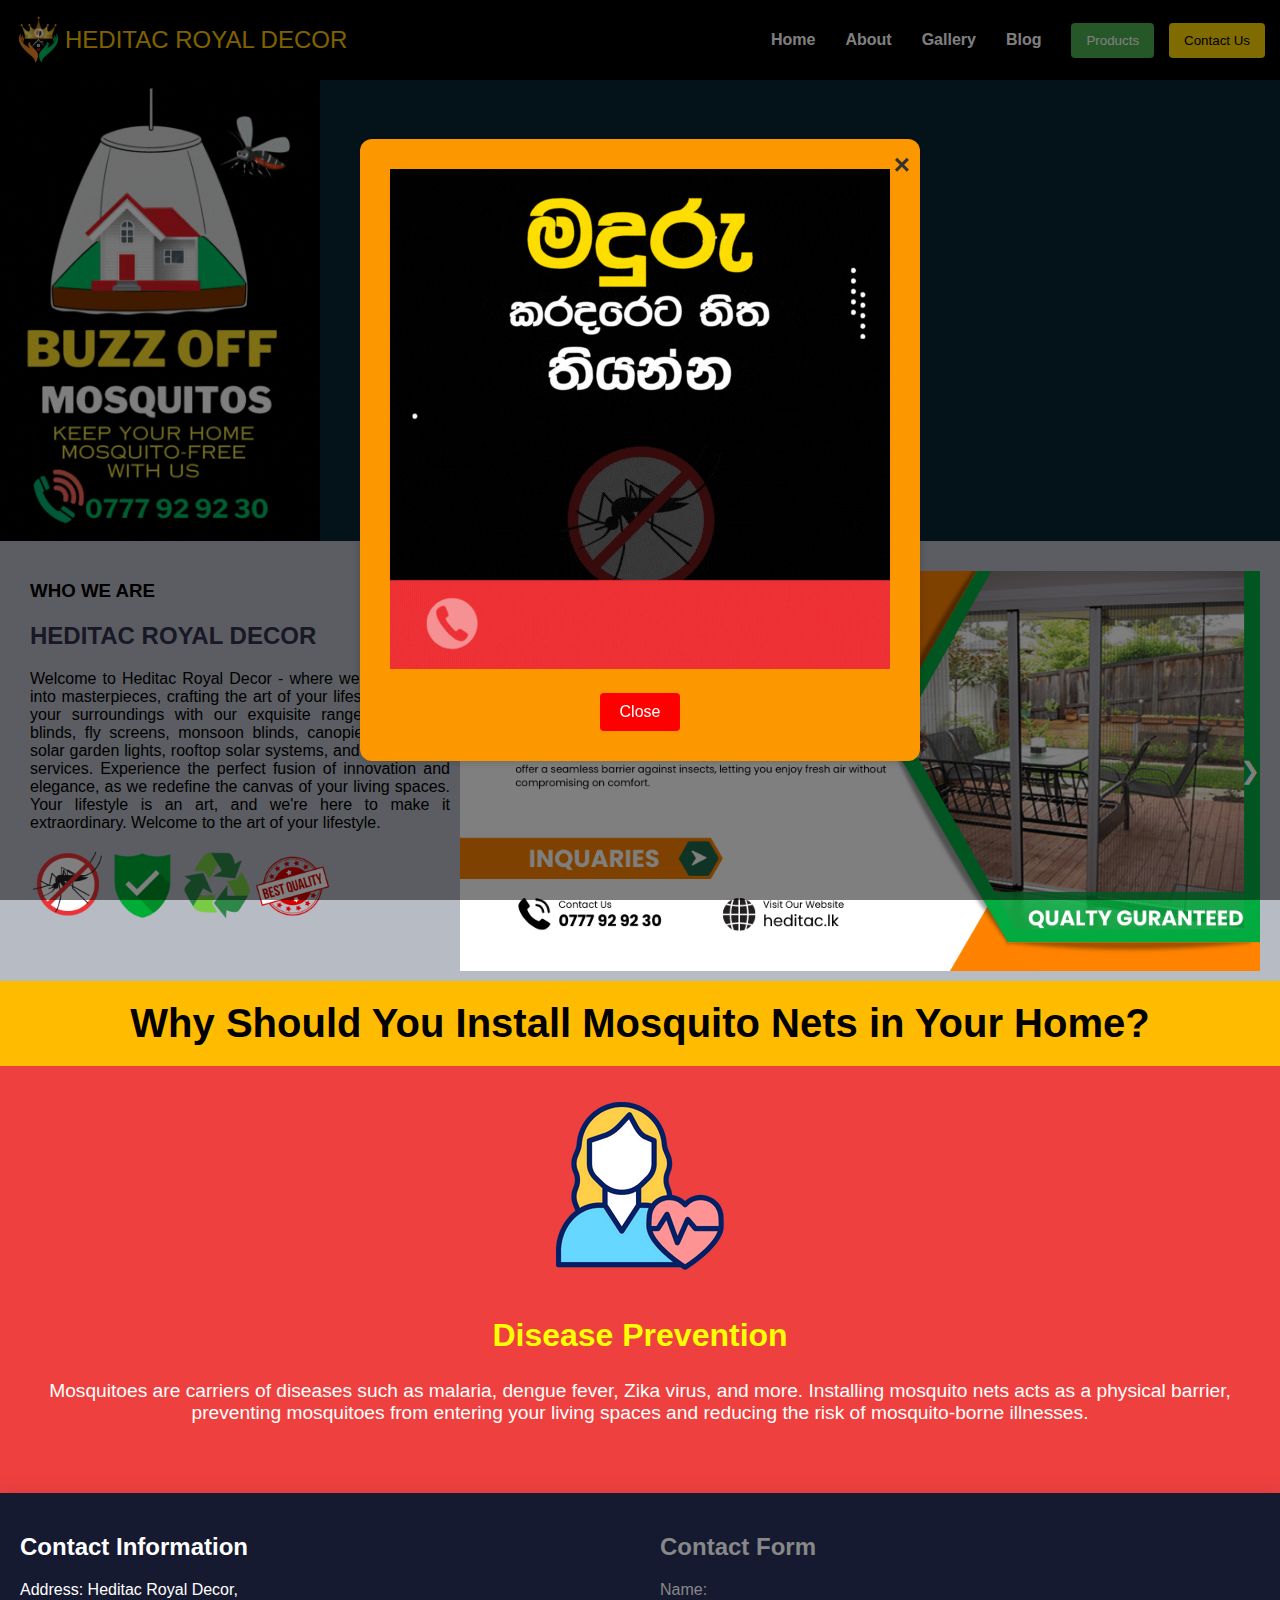
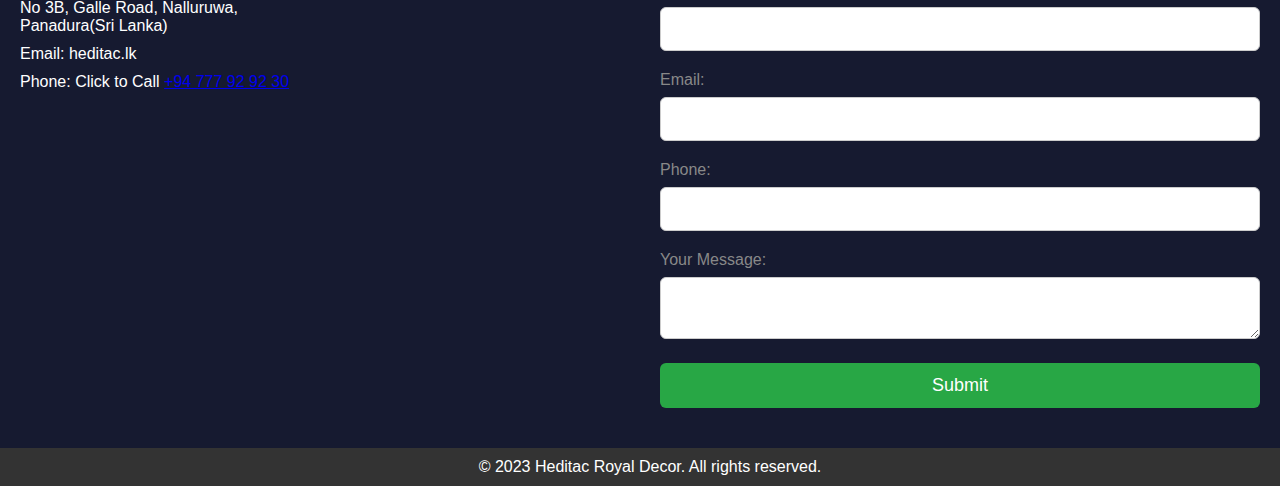
<file: index.html>
<!DOCTYPE html>
<html lang="en">
<head>
  <meta charset="UTF-8">
  <meta name="viewport" content="width=device-width, initial-scale=1.0">
  <title>Heditac.lk</title>
 <link rel="stylesheet" href="./styles.css">
</head>
</head>
<body>

  <header>
    <div class="container">
        <div class="logo head"><img src="./images/LOGO/logo 50px.png" alt="Website Logo"></a>
          <div class="brand">HEDITAC ROYAL DECOR</div>
        </div>
        
        <div class="menu-toggle" id="mobile-menu-toggle">&#9776;</div>
        <div class="nav-manu1">
          <nav class="nav-menu">
            <ul>
                <li><a href="index.html">Home</a></li>
                <li><a href="about.html">About</a></li>
                <li><a href="gallery.html">Gallery</a></li>
                <li><a href="blog.html">Blog</a></li>
                <li class="product-list">
                    <button class="products-button" onclick="toggleProductList()">Products</button>
                    <ul class="product-dropdown">
                        <li><a href="flyscreens.html">Fly Screens</a></li>
                    </ul>
                </li>
                <button class="contact-button" onclick="openPopup()">Contact Us</button>
            </ul>
        </nav>
        </div>
    </div>
    </div>
    </div>
</header>
<section>
  <div class="hero">
    <div class="heroleft">
      <img src="./images/Untitled design.gif" alt="">
    </div>
    <div class="heroimg1">
      <img  class="heroimg" src="./images/LOGO/1.png" alt="main image">
    </div>
  </div>
  <div class="heroleft1">
    <img class="leftimg1" src="./images/Untitled design.gif" alt="">
  </div>

    

  
</section>

<section>
  <div class="us">
    <div class="whowe">
      <h3>WHO WE ARE</h3>
      <h2>
        HEDITAC ROYAL DECOR
      </h2>
      <p>
        Welcome to Heditac Royal Decor - where we turn spaces into masterpieces, crafting the art of your lifestyle. Elevate your surroundings with our exquisite range of window blinds, fly screens, monsoon blinds, canopies, pergolas, solar garden lights, rooftop solar systems, and landscaping services. Experience the perfect fusion of innovation and elegance, as we redefine the canvas of your living spaces. Your lifestyle is an art, and we're here to make it extraordinary. Welcome to the art of your lifestyle.
      </p>
      <div class="featureimg">
        <img src="./images/features/1.png" alt="">
        <img src="./images/features/2.png" alt="">
        <img src="./images/features/3.png" alt="">
        <img src="./images/features/4.png" alt="">
      </div>
    </div>
    <div id="gallery-carousel">
      <div class="carousel-inner">
          <div class="carousel-item">
              <img src="./images/New folder/2.png" alt="Image 1">
          </div>
          <div class="carousel-item">
              <img src="./images/New folder/1.png " alt="Image 2">
          </div>
          <div class="carousel-item">
            <img src="./images/New folder/3.png " alt="Image 2">
        </div>
        <div class="carousel-item">
          <img src="./images/New folder/4.png " alt="Image 2">
      </div>
      <div class="carousel-item">
        <img src="./images/New folder/5.png " alt="Image 2">
    </div>
      </div>
  
      <div class="carousel-controls">
          <div class="carousel-control" onclick="prevSlide()">&#10094;</div>
          <div class="carousel-control" onclick="nextSlide()">&#10095;</div>
      </div>
  </div>
  </div>
</section>

<section>
<div>
  <h2 class="whysect">
    Why Should You Install Mosquito Nets in Your Home?
  </h2>
</div>

<div class="custom-carousel-container">
  <div class="custom-carousel-wrapper">
    
      <div class="custom-carousel-item">
         <img src="./images/car2/2.png" alt="Custom Image 1">
          <h2>Disease Prevention</h2>
          <p>Mosquitoes are carriers of diseases such as malaria, dengue fever, Zika virus, and more. Installing mosquito nets acts as a physical barrier, preventing mosquitoes from entering your living spaces and reducing the risk of mosquito-borne illnesses.</p>
      </div>
      <div class="custom-carousel-item">
        
          <img src="./images/car2/1.png" alt="Custom Image 2">
          <h2>Safe and Non-Toxic</h2>
          <p>Unlike chemical-based mosquito repellents, nets provide a safe and non-toxic solution. They offer protection without exposing you and your family to potentially harmful substances, making them an eco-friendly and health-conscious choice.</p>
      </div>
      <div class="custom-carousel-item">
        
          <img src="./images/car2/3.png" alt="Custom Image 3">
          <h2>Uninterrupted Sleep</h2>
          <p>Mosquitoes are notorious for disrupting peaceful sleep with their buzzing and irritating bites. Mosquito nets create a protective shield around your bed, ensuring a restful night's sleep without the disturbance of these nocturnal pests.</p>
      </div>
      <div class="custom-carousel-item">
        
          <img src="./images/car2/4.png" alt="Custom Image 4">
          <h2>Cost-Effective</h2>
          <p>Investing in mosquito nets is a cost-effective long-term solution. Compared to ongoing expenses on insect repellents, sprays, or medical treatments for mosquito-related illnesses, nets offer a one-time investment that provides continuous protection.</p>
      </div>
      <div class="custom-carousel-item">
        
          <img src="./images/car2/5.png" alt="Custom Image 5">
          <h2>Versatility and Aesthetics</h2>
          <p>CMosquito nets come in various styles, colors, and designs, adding an aesthetic touch to your living spaces. Whether you prefer a traditional canopy or a modern, retractable net, you can choose a design that complements your home décor while keeping mosquitoes at bay.</p>
      </div>
  </div>

  <div class="custom-carousel-controls">
    <button class="custom-control-button" onclick="customPrevSlide()">Prev</button>
    <button class="custom-control-button" onclick="customNextSlide()">Next</button>
</div>
</div>


</section>

<section class="contactbottomfoam">
  <div class="contact-container">
    <div class="contact-info-container">
        <h2>Contact Information</h2>
        <p>Address: Heditac Royal Decor,<br>
            No 3B, Galle Road, Nalluruwa,<br>
            Panadura(Sri Lanka)
        </p>
        <p>Email: heditac.lk</p>
        <p class="highlight-phone" onclick="togglePopup()">Phone: <span class="popup" id="phonePopup">Click to Call</span> <a href="tel:+94777929230">+94 777 92 92 30</a></p>
        <iframe class="map" src="https://www.google.com/maps/embed?pb=!1m18!1m12!1m3!1d3962.629273408428!2d79.91337147550556!3d6.692756121172295!2m3!1f0!2f0!3f0!3m2!1i1024!2i768!4f13.1!3m3!1m2!1s0x3ae245d215ec9095%3A0x6512b9813d07612e!2sHeditac%20Solar!5e0!3m2!1sen!2slk!4v1702015365287!5m2!1sen!2slk" width="400" height="300" style="border:0;" allowfullscreen="" loading="lazy" referrerpolicy="no-referrer-when-downgrade"></iframe>
      </div>

    <div class="contact-form-container">
        <h2>Contact Form</h2>
        <form id="whatsappForm" onsubmit="submitForm()">
            <label for="name">Name:</label>
            <input type="text" id="customName" name="name" required>

            <label for="email">Email:</label>
            <input type="email" id="customEmail" name="email" required>

            <label for="phone">Phone:</label>
            <input type="tel" id="customPhone" name="phone" required>

            <label for="message">Your Message:</label>
            <textarea id="customMessage" name="message" required></textarea>

            <input type="submit" value="Submit">
        </form>
    </div>
</div>

</section>

      <div>
      </div>
 
<section class="contactformsection">
<div id="popup1">
    <div id="closeBtn" onclick="closePopup1()">X</div>
    <h2>Contact Form</h2>
    <form id="contactForm" onsubmit="submitForm()">
        <label for="name">Name:</label>
        <input type="text" id="name" required><br>

        <label for="email">Email:</label>
        <input type="email" id="email" required><br>

        <label for="phone">Phone:</label>
        <input type="tel" id="phone" required><br>

        <label for="inquiry">Your Inquiry:</label>
        <textarea id="inquiry" required></textarea><br>

        <input type="submit" value="Submit">
    </form>
</div>
</section>

<section class="advertismentpopup">
  <div id="popup-container" class="popup-container">
    <div class="popup-content">
        <span class="close-button" onclick="closePopup()">&times;</span>
        <img src="./images/popup/no mosq sinhala.gif" alt="Popup Image">
        <button class="manual-close-button" onclick="closePopupManually()">Close</button>
    </div>
</div>

</section>

<footer>
  &copy; 2023 Heditac Royal Decor. All rights reserved.
</footer>


  <!-- Rest of your website content goes here -->
<script src="./script.js"></script>
</body>
</html>
</file>
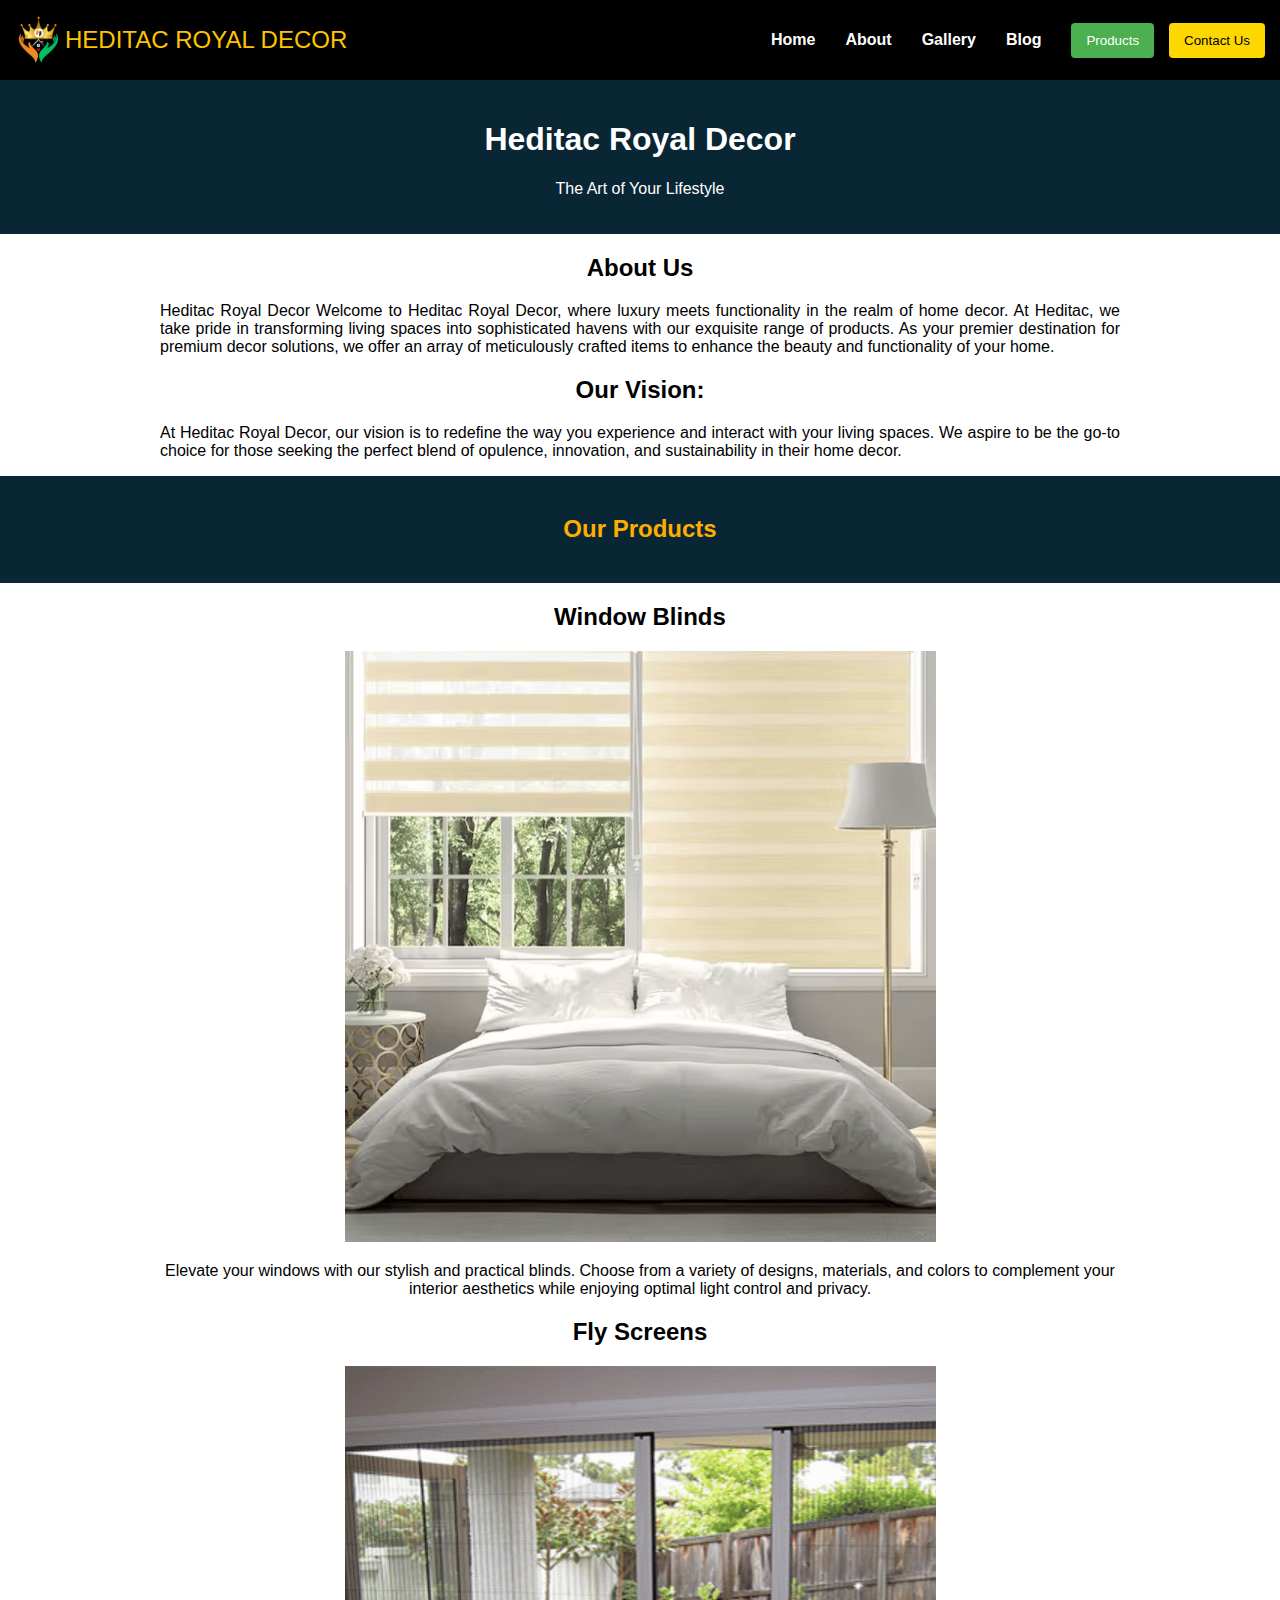
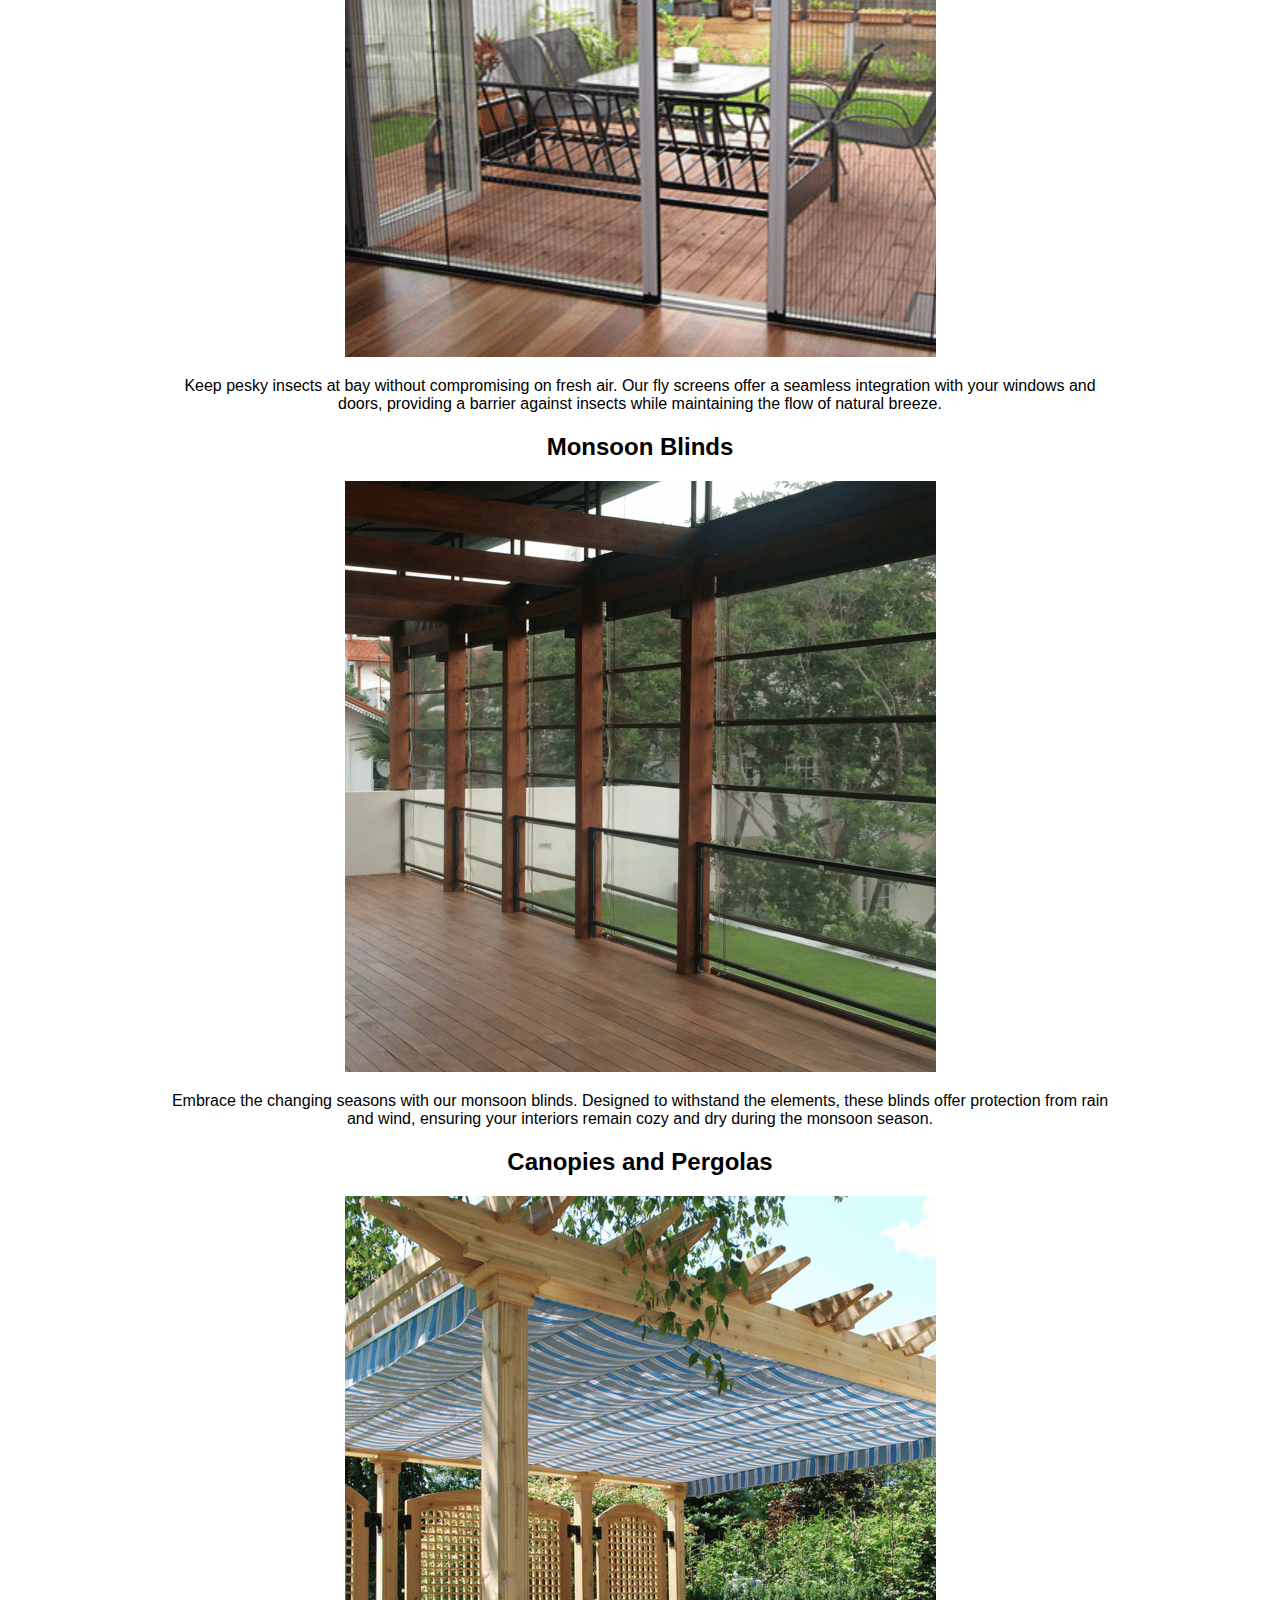
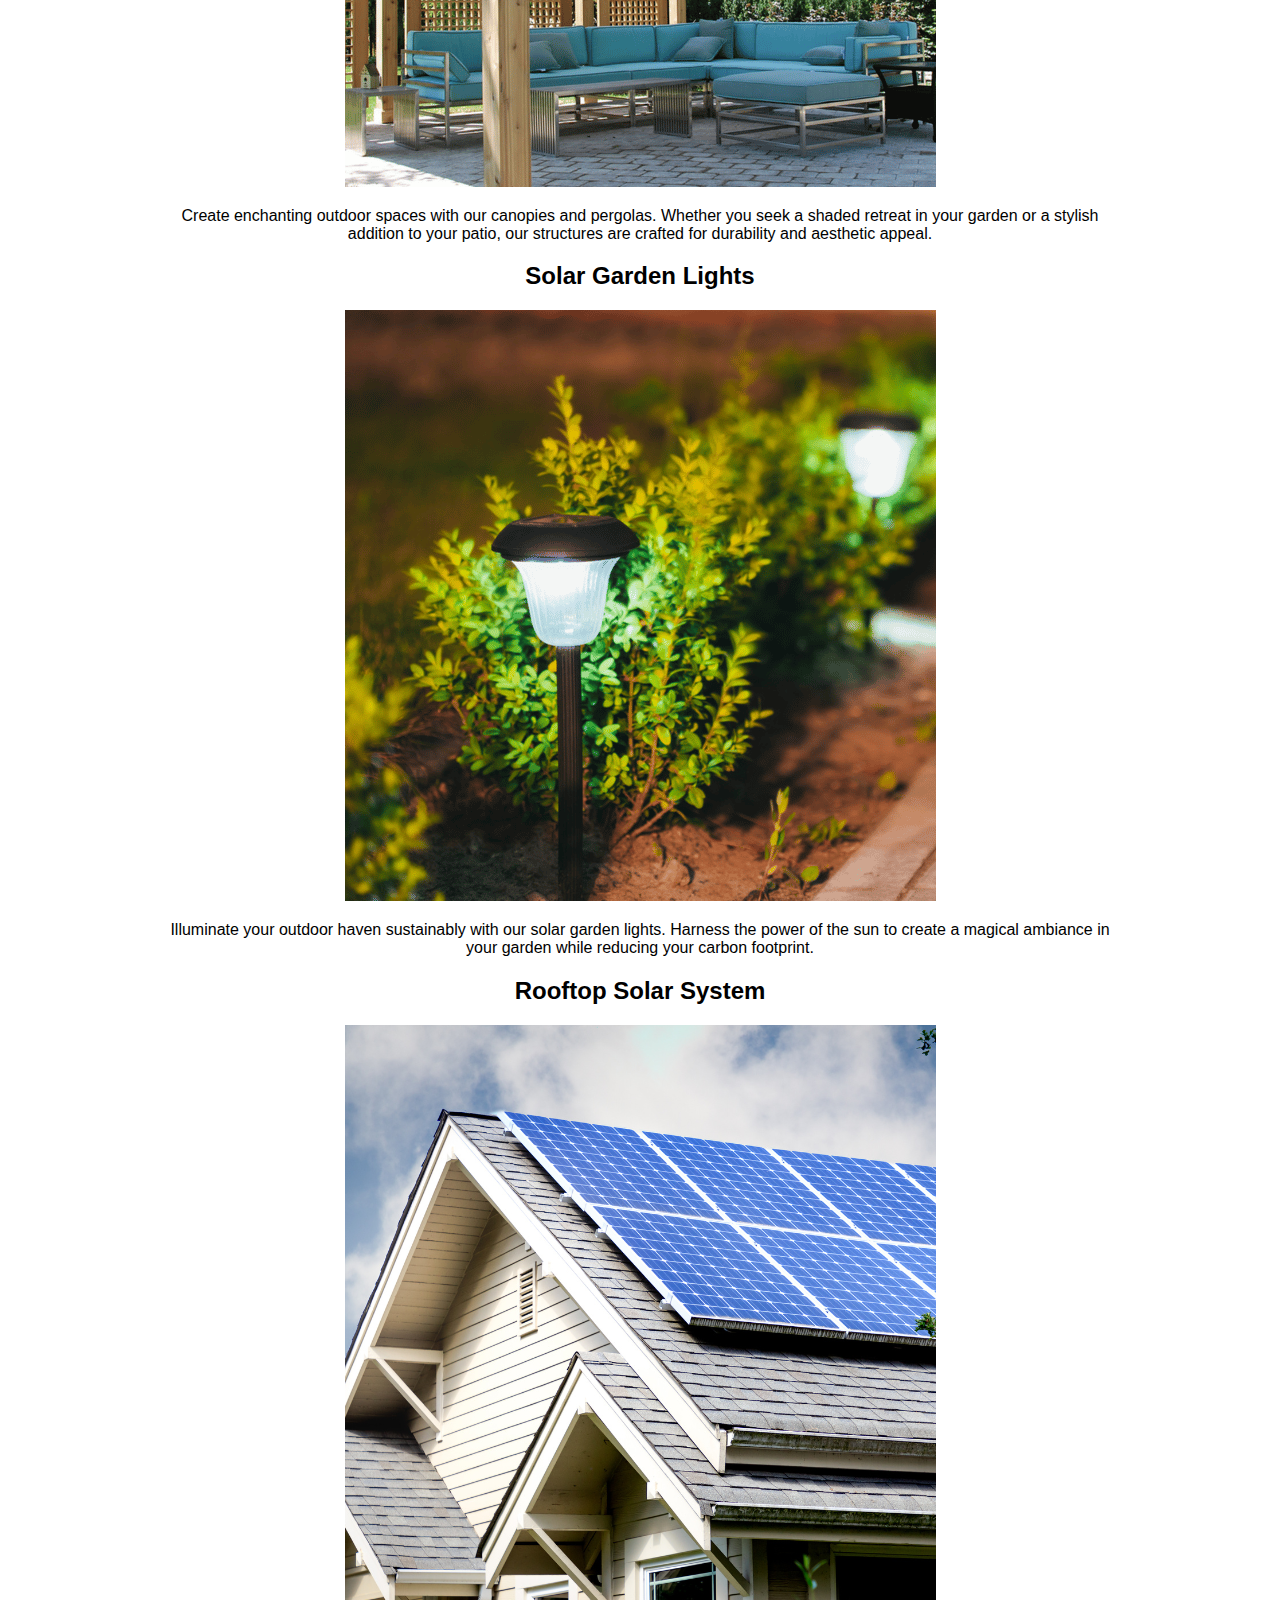
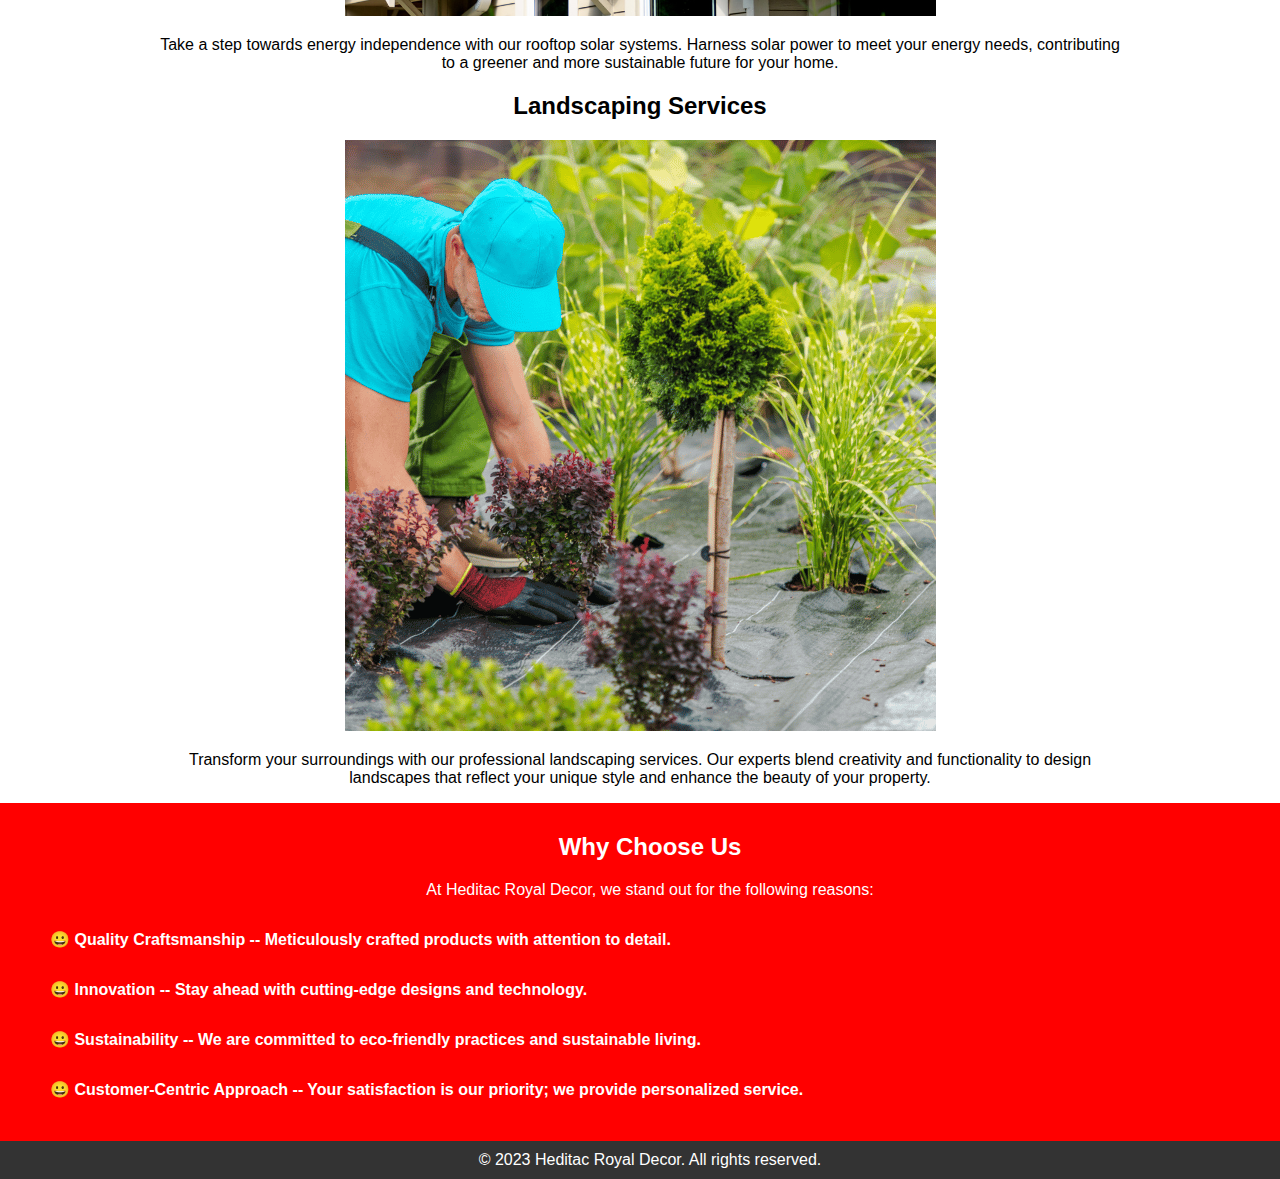
<file: about.html>
<!DOCTYPE html>
<html lang="en">
<head>
    <meta charset="UTF-8">
    <meta name="viewport" content="width=device-width, initial-scale=1.0">
    <title>Heditac.lk about us</title>
   <link rel="stylesheet" href="./styles.css">
</head>
<body>
    <header>
        <div class="container">
            <div class="logo head"><img src="./images/LOGO/logo 50px.png" alt="Website Logo"></a>
              <div class="brand">HEDITAC ROYAL DECOR</div>
            </div>
            
            <div class="menu-toggle" id="mobile-menu-toggle">&#9776;</div>
            <div class="nav-manu1">
              <nav class="nav-menu">
                <ul>
                    <li><a href="index.html">Home</a></li>
                    <li><a href="about.html">About</a></li>
                    <li><a href="gallery.html">Gallery</a></li>
                    <li><a href="blog.html">Blog</a></li>
                    <li class="product-list">
                        <button class="products-button" onclick="toggleProductList()">Products</button>
                        <ul class="product-dropdown">
                            <li><a href="flyscreens.html">Fly Screens</a></li>
                        </ul>
                    </li>
                    <button class="contact-button" onclick="openPopup()">Contact Us</button>
                </ul>
            </nav>
            </div>
        </div>
        </div>
        </div>
    </header>

<header class="about">
    <h1>Heditac Royal Decor</h1>
    <p>The Art of Your Lifestyle</p>
</header>
<div  class="aboutdiv">
    <section class="aboutsec">
    <h2>About Us</h2>
    <p>Heditac Royal Decor

        Welcome to Heditac Royal Decor, where luxury meets functionality in the realm of home decor. At Heditac, we take pride in transforming living spaces into sophisticated havens with our exquisite range of products. As your premier destination for premium decor solutions, we offer an array of meticulously crafted items to enhance the beauty and functionality of your home.</p>
</section>
<section class="aboutsec">
    <h2>Our Vision:</h2>
    <p>
        At Heditac Royal Decor, our vision is to redefine the way you experience and interact with your living spaces. We aspire to be the go-to choice for those seeking the perfect blend of opulence, innovation, and sustainability in their home decor.
    </p>

</section>
</div>


<header class="about">
    <h2>Our Products</h2>
    </header>

<section class="aboutproduct">
    <h2>Window Blinds</h2>
    <img src="./images/about us/window blinds.png" alt="Window Blinds">
    <p>Elevate your windows with our stylish and practical blinds. Choose from a variety of designs, materials, and colors to complement your interior aesthetics while enjoying optimal light control and privacy.</p>
</section>

<section class="aboutproduct">
    <h2>Fly Screens</h2>
    <img src="./images/about us/fly screens.png" alt="Fly Screens">
    <p>Keep pesky insects at bay without compromising on fresh air. Our fly screens offer a seamless integration with your windows and doors, providing a barrier against insects while maintaining the flow of natural breeze.</p>
</section>

<section class="aboutproduct">
    <h2>Monsoon Blinds</h2>
    <img src="./images/about us/monsoon.png" alt="Monsoon Blinds">
    <p>Embrace the changing seasons with our monsoon blinds. Designed to withstand the elements, these blinds offer protection from rain and wind, ensuring your interiors remain cozy and dry during the monsoon season.</p>
</section>

<section class="aboutproduct">
    <h2>Canopies and Pergolas</h2>
    <img src="./images/about us/canopy.png" alt="Canopies and Pergolas">
    <p>Create enchanting outdoor spaces with our canopies and pergolas. Whether you seek a shaded retreat in your garden or a stylish addition to your patio, our structures are crafted for durability and aesthetic appeal.</p>
</section>

<section class="aboutproduct">
    <h2>Solar Garden Lights</h2>
    <img src="./images/about us/solar light.png" alt="Solar Garden Lights">
    <p>Illuminate your outdoor haven sustainably with our solar garden lights. Harness the power of the sun to create a magical ambiance in your garden while reducing your carbon footprint.</p>
</section>

<section class="aboutproduct">
    <h2>Rooftop Solar System</h2>
    <img src="./images/about us/solar.png" alt="Rooftop Solar System">
    <p>Take a step towards energy independence with our rooftop solar systems. Harness solar power to meet your energy needs, contributing to a greener and more sustainable future for your home.</p>
</section>

<section class="aboutproduct">
    <h2>Landscaping Services</h2>
    <img src="./images/about us/landscaping.png" alt="landscapes">
    <p>Transform your surroundings with our professional landscaping services. Our experts blend creativity and functionality to design landscapes that reflect your unique style and enhance the beauty of your property.</p>
</section>

<div class="why-choose-us">
    <h2>Why Choose Us</h2>
    <p>At Heditac Royal Decor, we stand out for the following reasons:</p>
    <ul>
        <li>😀 Quality Craftsmanship -- Meticulously crafted products with attention to detail.</li>
        <li>😀 Innovation -- Stay ahead with cutting-edge designs and technology.</li>
        <li>😀 Sustainability -- We are committed to eco-friendly practices and sustainable living.</li>
        <li>😀 Customer-Centric Approach -- Your satisfaction is our priority; we provide personalized service.</li>
    </ul>
</div>
<section class="contactformsection">
    <div id="popup1">
        <div id="closeBtn" onclick="closePopup1()">X</div>
        <h2>Contact Form</h2>
        <form id="contactForm" onsubmit="submitForm()">
            <label for="name">Name:</label>
            <input type="text" id="name" required><br>
    
            <label for="email">Email:</label>
            <input type="email" id="email" required><br>
    
            <label for="phone">Phone:</label>
            <input type="tel" id="phone" required><br>
    
            <label for="inquiry">Your Inquiry:</label>
            <textarea id="inquiry" required></textarea><br>
    
            <input type="submit" value="Submit">
        </form>
    </div>
    </section>
    
    
    <footer>
      &copy; 2023 Heditac Royal Decor. All rights reserved.
    </footer>
    
    
      <!-- Rest of your website content goes here -->
    <script src="./script.js"></script>
</body>
</html>
</file>
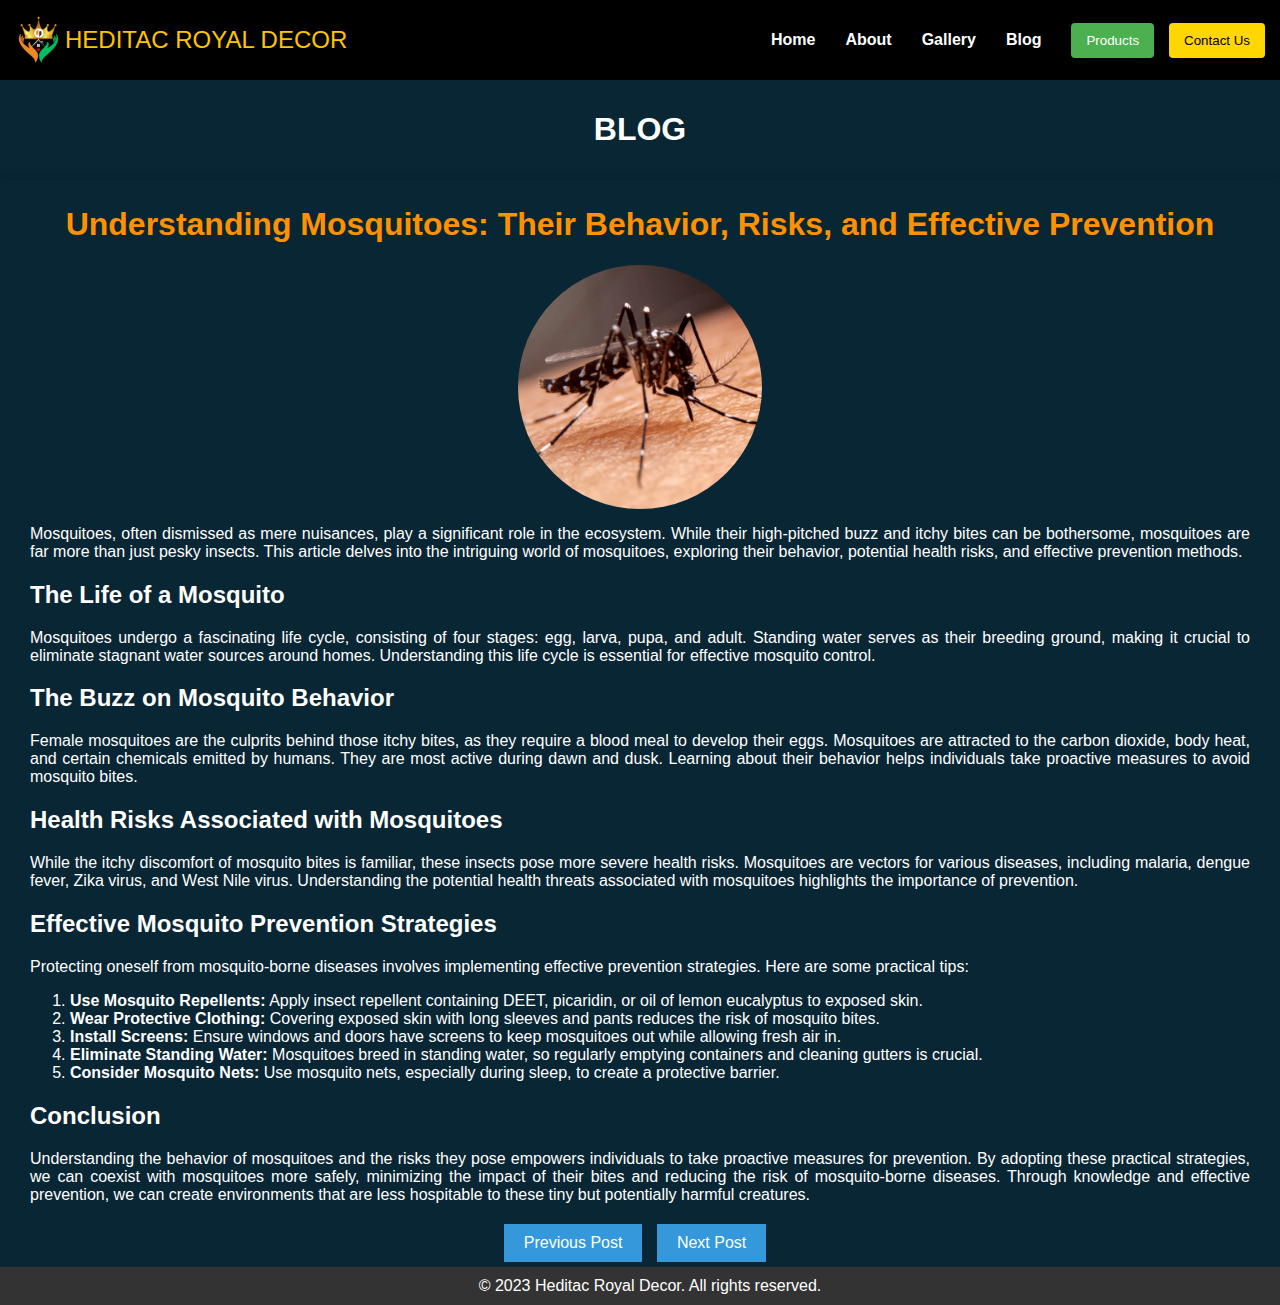
<file: blog.html>
<!DOCTYPE html>
<html lang="en">
<head>
    <meta charset="UTF-8">
    <meta name="viewport" content="width=device-width, initial-scale=1.0">
    <link rel="stylesheet" href="./styles.css">
    <title>heditac.lk blog</title>
</head>
<body class="blogbody">
    <header>
        <div class="container">
            <div class="logo head"><img src="./images/LOGO/logo 50px.png" alt="Website Logo"></a>
              <div class="brand">HEDITAC ROYAL DECOR</div>
            </div>
            
            <div class="menu-toggle" id="mobile-menu-toggle">&#9776;</div>
            <div class="nav-manu1">
              <nav class="nav-menu">
                <ul>
                    <li><a href="index.html">Home</a></li>
                    <li><a href="about.html">About</a></li>
                    <li><a href="gallery.html">Gallery</a></li>
                    <li><a href="blog.html">Blog</a></li>
                    <li class="product-list">
                        <button class="products-button" onclick="toggleProductList()">Products</button>
                        <ul class="product-dropdown">
                            <li><a href="flyscreens.html">Fly Screens</a></li>
                        </ul>
                    </li>
                    <button class="contact-button" onclick="openPopup()">Contact Us</button>
                </ul>
            </nav>
            </div>
        </div>
        </div>
        </div>
    </header>

<header class="blogheader">
    <h1>BLOG</h1>

</header>

<main>
    <section class="blog-posts" id="blog-posts">
        <article class="article">
            <h1>Understanding Mosquitoes: Their Behavior, Risks, and Effective Prevention</h1>
            <img src="./images/blog/mosq.png" alt="">
            <p>Mosquitoes, often dismissed as mere nuisances, play a significant role in the ecosystem. While their high-pitched buzz and itchy bites can be bothersome, mosquitoes are far more than just pesky insects. This article delves into the intriguing world of mosquitoes, exploring their behavior, potential health risks, and effective prevention methods.</p>
    
            <h2>The Life of a Mosquito</h2>
            <p>Mosquitoes undergo a fascinating life cycle, consisting of four stages: egg, larva, pupa, and adult. Standing water serves as their breeding ground, making it crucial to eliminate stagnant water sources around homes. Understanding this life cycle is essential for effective mosquito control.</p>
    
            <h2>The Buzz on Mosquito Behavior</h2>
            <p>Female mosquitoes are the culprits behind those itchy bites, as they require a blood meal to develop their eggs. Mosquitoes are attracted to the carbon dioxide, body heat, and certain chemicals emitted by humans. They are most active during dawn and dusk. Learning about their behavior helps individuals take proactive measures to avoid mosquito bites.</p>
    
            <h2>Health Risks Associated with Mosquitoes</h2>
            <p>While the itchy discomfort of mosquito bites is familiar, these insects pose more severe health risks. Mosquitoes are vectors for various diseases, including malaria, dengue fever, Zika virus, and West Nile virus. Understanding the potential health threats associated with mosquitoes highlights the importance of prevention.</p>
    
            <h2>Effective Mosquito Prevention Strategies</h2>
            <p>Protecting oneself from mosquito-borne diseases involves implementing effective prevention strategies. Here are some practical tips:</p>
            <ol>
                <li><strong>Use Mosquito Repellents:</strong> Apply insect repellent containing DEET, picaridin, or oil of lemon eucalyptus to exposed skin.</li>
                <li><strong>Wear Protective Clothing:</strong> Covering exposed skin with long sleeves and pants reduces the risk of mosquito bites.</li>
                <li><strong>Install Screens:</strong> Ensure windows and doors have screens to keep mosquitoes out while allowing fresh air in.</li>
                <li><strong>Eliminate Standing Water:</strong> Mosquitoes breed in standing water, so regularly emptying containers and cleaning gutters is crucial.</li>
                <li><strong>Consider Mosquito Nets:</strong> Use mosquito nets, especially during sleep, to create a protective barrier.</li>
            </ol>
    
            <h2>Conclusion</h2>
            <p>Understanding the behavior of mosquitoes and the risks they pose empowers individuals to take proactive measures for prevention. By adopting these practical strategies, we can coexist with mosquitoes more safely, minimizing the impact of their bites and reducing the risk of mosquito-borne diseases. Through knowledge and effective prevention, we can create environments that are less hospitable to these tiny but potentially harmful creatures.</p>
        </article>

        <article class="article" style="display: none;">
                <h1>The Importance of Window Screens: A Shield Against Mosquito Menace</h1>
                <img src="./images/blog/mosq net.png" alt="">
                <p>As the warm breeze beckons open windows, it also invites the notorious buzz of mosquitoes. These tiny yet persistent creatures not only disrupt peaceful moments but also pose health risks. In this article, we explore the significance of installing window screens as a crucial defense against mosquito-borne nuisances and health hazards.</p>
        
                <!-- Additional content sections -->
        
                <h2>Benefits of Installing Window Screens</h2>
                <ol>
                    <li><strong>Mosquito Prevention:</strong> The primary function of window screens is to keep mosquitoes out. By blocking their entry points, screens effectively reduce the chances of mosquito bites, providing residents with a more comfortable and peaceful living space.</li>
                    <li><strong>Disease Prevention:</strong> Mosquitoes are vectors for various diseases. Installing window screens acts as a proactive measure in preventing the transmission of mosquito-borne illnesses, safeguarding the health of individuals and families.</li>
                    <li><strong>Improved Air Circulation:</strong> Unlike completely sealed windows, screens allow for proper ventilation. This means you can enjoy the fresh outdoor air without compromising your safety, creating a healthier indoor environment.</li>
                    <li><strong>Eco-Friendly Solution:</strong> Window screens provide an environmentally friendly alternative to chemical mosquito repellents. By relying on screens, you reduce the need for harmful chemicals while maintaining an effective defense against mosquitoes.</li>
                </ol>
        
                <!-- Installation and Maintenance Tips section -->
        
                <h2>Installation and Maintenance Tips</h2>
                <ul>
                    <li>Regularly check for any tears or damage in the screen material.</li>
                    <li>Clean screens periodically to remove dust and debris.</li>
                    <li>Ensure screens are securely attached to windows to prevent gaps.</li>
                </ul>
        
                <p>In the ongoing battle against mosquitoes, installing window screens emerges as a simple yet powerful weapon. By fortifying your living spaces with this protective shield, you not only create a haven free from mosquito disruptions but also contribute to the overall health and well-being of your household. Embrace the benefits of window screens, and let the fresh air in while keeping mosquitoes out. Your peaceful nights and mosquito-free days await.</p>
            </article>

        <article class="article" style="display: none;">
            <h1>The Profitable Pursuit: Exploring the Lucrative World of Mosquito Screens</h1>
            <img src="./images/blog/finance.png" alt="">
                <p>In the realm of home essentials, few items strike a perfect balance between comfort and health quite like mosquito screens. As the awareness of mosquito-borne diseases rises and the demand for comfortable living spaces increases, the mosquito screen industry has witnessed a surge in profitability. This article delves into the lucrative world of mosquito screens, exploring the factors that contribute to their profitability and the opportunities they present for businesses.</p>
        
                <!-- Additional content sections -->
        
                <h2>The Rising Demand for Mosquito Screens</h2>
                <p>The demand for mosquito screens has experienced a steady upward trajectory, driven by several factors. As more people become conscious of the health risks associated with mosquito bites and diseases, the desire for effective preventive measures has intensified. Additionally, the increasing emphasis on eco-friendly and non-toxic solutions has propelled the popularity of mosquito screens as an alternative to chemical-based repellents.</p>
        
                <h2>Health Awareness and Preventive Measures</h2>
                <p>Health-conscious consumers are willing to invest in products that not only enhance their quality of life but also contribute to disease prevention. Mosquito screens, by providing a physical barrier against these disease-carrying insects, align perfectly with the preventive healthcare trend. The profitability of mosquito screens is, therefore, intertwined with the growing awareness of the importance of safeguarding health at the individual and community levels.</p>
        
                <h2>Eco-Friendly and Sustainable Solutions</h2>
                <p>The global shift towards sustainable living has fostered a market for eco-friendly products. Mosquito screens, offering a green alternative to chemical-laden repellents, cater to environmentally conscious consumers. Businesses that prioritize sustainability in their product offerings are well-positioned to capitalize on the demand for eco-friendly solutions, contributing to the overall profitability of mosquito screens.</p>
        
                <h2>Residential and Commercial Opportunities</h2>
                <p>The market for mosquito screens extends beyond residential spaces. Commercial establishments, such as hotels, restaurants, and offices, recognize the value of providing mosquito-free environments for their patrons and employees. This creates additional avenues for businesses in the mosquito screen industry, as commercial spaces seek effective and aesthetically pleasing solutions to meet the demands of their clientele.</p>
        
                <h2>Technological Advancements and Innovation</h2>
                <p>Innovation within the mosquito screen industry has further fueled its profitability. Advancements such as retractable screens, smart screens, and screens with enhanced durability and visibility have expanded the product range and attracted a diverse consumer base. Businesses investing in research and development to introduce cutting-edge mosquito screen technologies are likely to carve a niche in the market and experience sustained profitability.</p>
        
                <h2>Conclusion</h2>
                <p>The profitability of the mosquito screen industry is not merely a consequence of market trends but a reflection of its fundamental role in enhancing the well-being of individuals and communities. As the demand for health-conscious and sustainable solutions continues to rise, businesses involved in manufacturing, installation, and innovation within the mosquito screen sector find themselves in a lucrative and dynamic market. The future promises continued growth and opportunities for those who understand and respond to the evolving needs of a society that values both comfort and health.</p>
            </article>
    </section>

    <div class="post-navigation">
        <button class="aboutbutton" onclick="showPreviousPost()">Previous Post</button>
        <button class="aboutbutton" onclick="showNextPost()">Next Post</button>
    </div>
</main>

<section class="contactformsection">
    <div id="popup1">
        <div id="closeBtn" onclick="closePopup1()">X</div>
        <h2>Contact Form</h2>
        <form id="contactForm" onsubmit="submitForm()">
            <label for="name">Name:</label>
            <input type="text" id="name" required><br>
    
            <label for="email">Email:</label>
            <input type="email" id="email" required><br>
    
            <label for="phone">Phone:</label>
            <input type="tel" id="phone" required><br>
    
            <label for="inquiry">Your Inquiry:</label>
            <textarea id="inquiry" required></textarea><br>
    
            <input type="submit" value="Submit">
        </form>
    </div>
    </section>
    
    
    <footer>
      &copy; 2023 Heditac Royal Decor. All rights reserved.
    </footer>
    
    
<script>
    let currentPostIndex = 0;

function showNextPost() {
    const articles = document.querySelectorAll('.article');

    if (currentPostIndex < articles.length - 1) {
        articles[currentPostIndex].style.display = 'none';
        currentPostIndex++;
        articles[currentPostIndex].style.display = 'block';
    }
}

function showPreviousPost() {
    const articles = document.querySelectorAll('.article');

    if (currentPostIndex > 0) {
        articles[currentPostIndex].style.display = 'none';
        currentPostIndex--;
        articles[currentPostIndex].style.display = 'block';
    }
}
</script>
<script src="./script.js"></script>
</body>
</html>
</file>
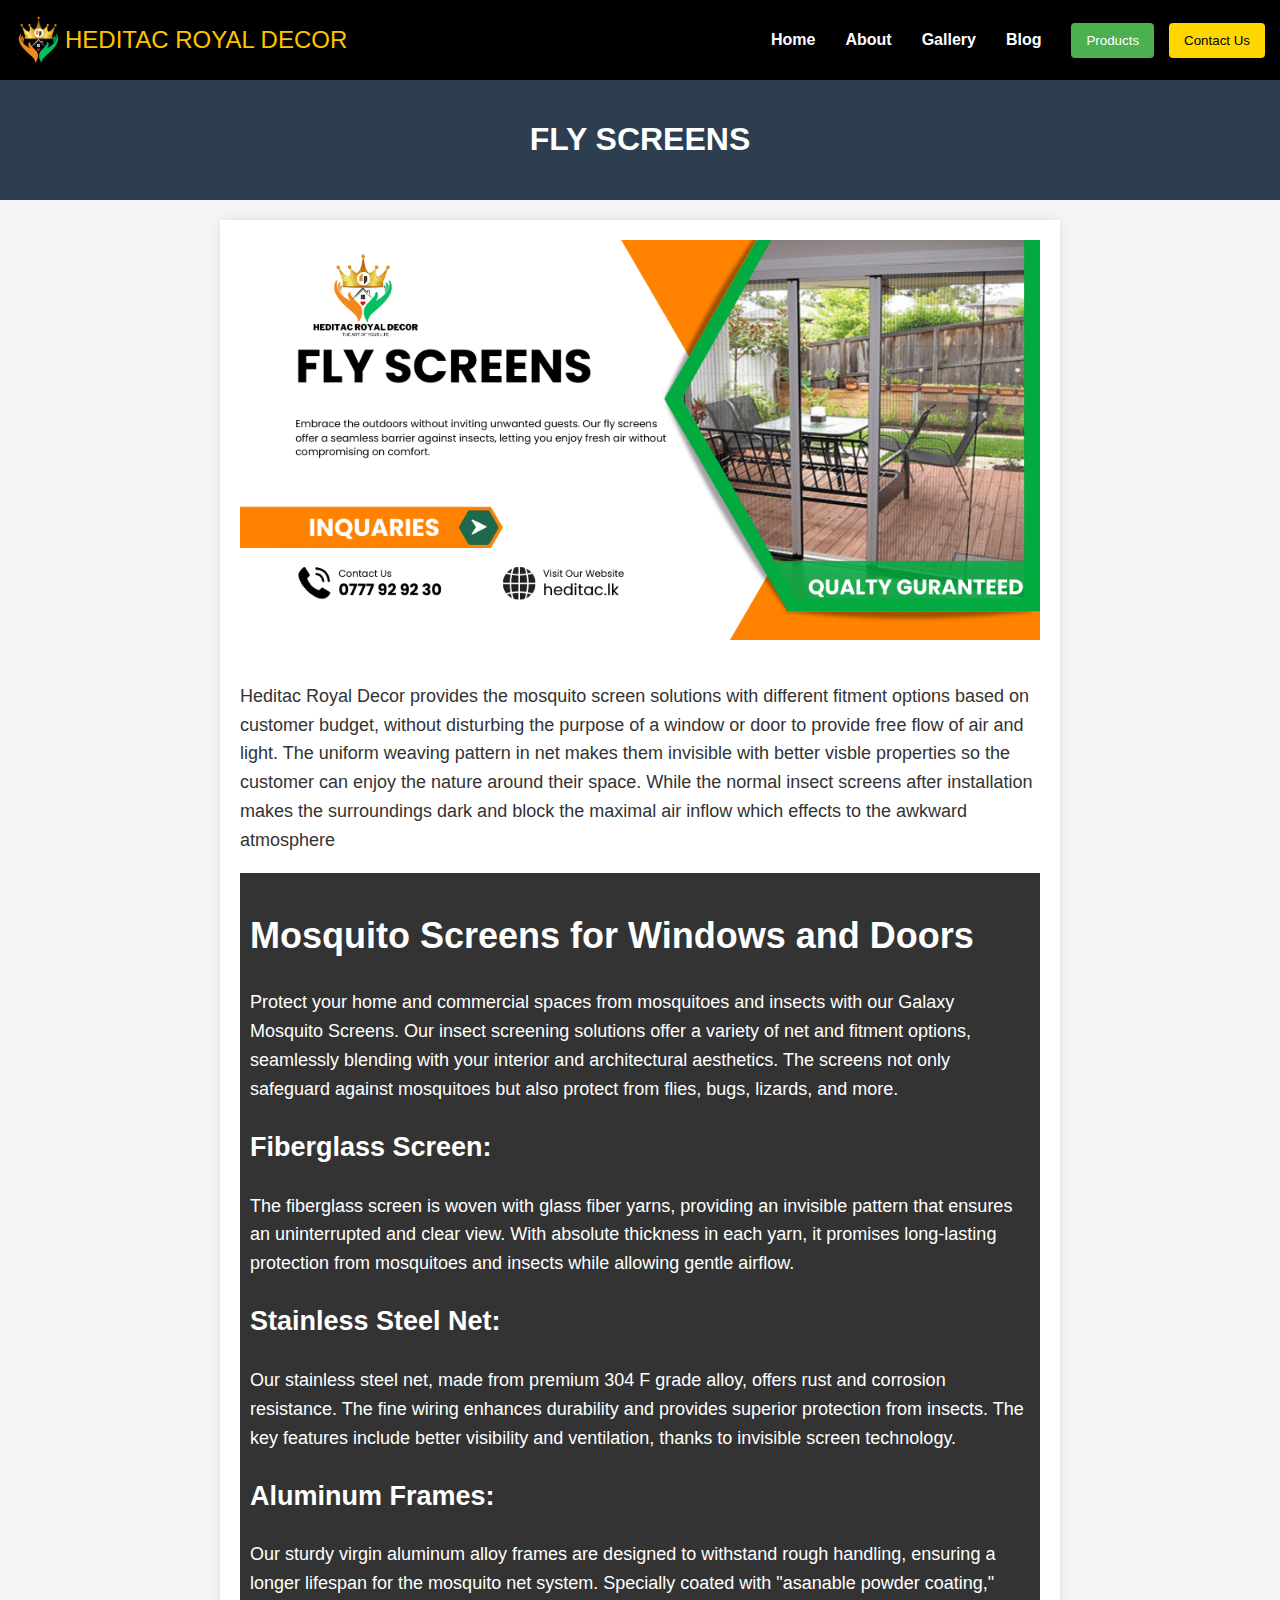
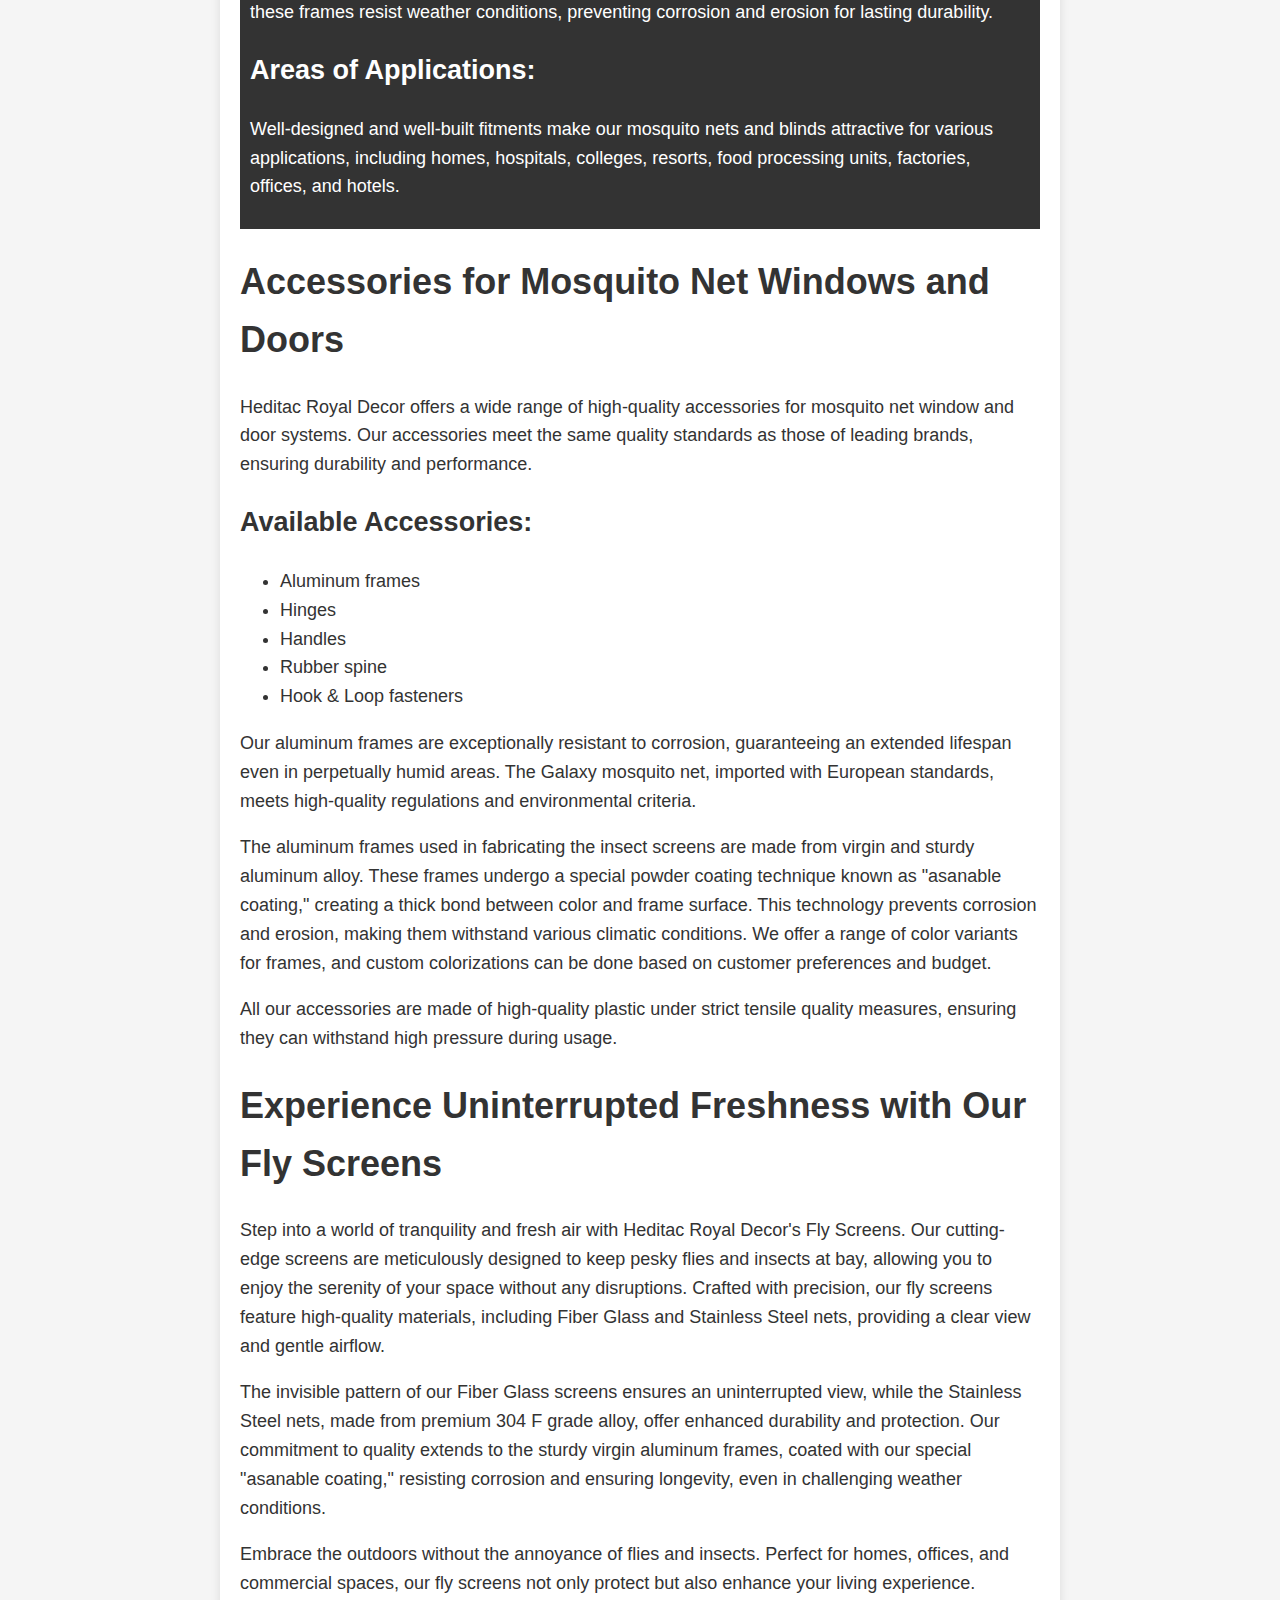
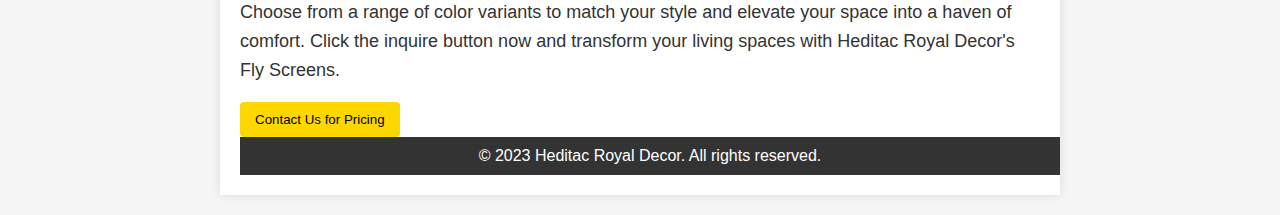
<file: flyscreens.html>
<!DOCTYPE html>
<html lang="en">
<head>
    <meta charset="UTF-8">
    <meta name="viewport" content="width=device-width, initial-scale=1.0">
    <title>fly screens</title>
    <link rel="stylesheet" href="./styles.css">
    <style>
        body {
            font-family: 'Arial', sans-serif;
            margin: 0;
            padding: 0;
            background-color: #f5f5f5;
            color: #333;
        }

        .productheader {
            background-color: #2c3e50;
            color: #fff;
            padding: 20px;
            text-align: center;
        }

        .product-container {
            max-width: 800px;
            margin: 20px auto;
            background-color: #fff;
            box-shadow: 0 0 10px rgba(0, 0, 0, 0.1);
            padding: 20px;
        }

        .product-image {
            max-width: 100%;
            height: auto;
            margin-bottom: 20px;
        }

        .product-details {
            font-size: 18px;
            line-height: 1.6;
        }

        .features {
            margin-top: 20px;
        }

        .contact-us-button {
            background-color: #3498db;
            color: #fff;
            padding: 10px 20px;
            font-size: 16px;
            border: none;
            cursor: pointer;
            transition: background-color 0.3s;
        }

        .contact-us-button:hover {
            background-color: #2980b9;
        }

        .productsecond{
            background-color: #333;
            color: #fff;
            padding: 10px;
        }
    </style>
</head>
<body>
    <header>
        <div class="container">
            <div class="logo head"><img src="./images/LOGO/logo 50px.png" alt="Website Logo"></a>
              <div class="brand">HEDITAC ROYAL DECOR</div>
            </div>
            
            <div class="menu-toggle" id="mobile-menu-toggle">&#9776;</div>
            <div class="nav-manu1">
              <nav class="nav-menu">
                <ul>
                    <li><a href="index.html">Home</a></li>
                    <li><a href="about.html">About</a></li>
                    <li><a href="gallery.html">Gallery</a></li>
                    <li><a href="blog.html">Blog</a></li>
                    <li class="product-list">
                        <button class="products-button" onclick="toggleProductList()">Products</button>
                        <ul class="product-dropdown">
                            <li><a href="flyscreens.html">Fly Screens</a></li>
                        </ul>
                    </li>
                    <button class="contact-button" onclick="openPopup()">Contact Us</button>
                </ul>
            </nav>
            </div>
        </div>
        </div>
        </div>
    </header>

<header class="productheader">
    <h1>FLY SCREENS</h1>
</header>

<div class="product-container">
    <img src="./images/New folder/2.png" alt="Product Image" class="product-image">
    
    <div class="product-details">
        <p>Heditac Royal Decor provides the mosquito screen solutions with different fitment options
            based on customer budget, without disturbing the purpose of a window or door to provide
            free flow of air and light. The uniform weaving pattern in net makes them invisible with better
            visble properties so the customer can enjoy the nature around their space. While the normal
            insect screens after installation makes the surroundings dark and block the maximal air inflow
            which effects to the awkward atmosphere</p>
<div class="productsecond">
    <h1>Mosquito Screens for Windows and Doors</h1>
    <p>Protect your home and commercial spaces from mosquitoes and insects with our Galaxy Mosquito Screens. Our insect screening solutions offer a variety of net and fitment options, seamlessly blending with your interior and architectural aesthetics. The screens not only safeguard against mosquitoes but also protect from flies, bugs, lizards, and more.</p>

    <h2>Fiberglass Screen:</h2>
    <p>The fiberglass screen is woven with glass fiber yarns, providing an invisible pattern that ensures an uninterrupted and clear view. With absolute thickness in each yarn, it promises long-lasting protection from mosquitoes and insects while allowing gentle airflow.</p>

    <h2>Stainless Steel Net:</h2>
    <p>Our stainless steel net, made from premium 304 F grade alloy, offers rust and corrosion resistance. The fine wiring enhances durability and provides superior protection from insects. The key features include better visibility and ventilation, thanks to invisible screen technology.</p>

    <h2>Aluminum Frames:</h2>
    <p>Our sturdy virgin aluminum alloy frames are designed to withstand rough handling, ensuring a longer lifespan for the mosquito net system. Specially coated with "asanable powder coating," these frames resist weather conditions, preventing corrosion and erosion for lasting durability.</p>

    <h2>Areas of Applications:</h2>
    <p>Well-designed and well-built fitments make our mosquito nets and blinds attractive for various applications, including homes, hospitals, colleges, resorts, food processing units, factories, offices, and hotels.</p>
        
</div>
<div>
    <h1>Accessories for Mosquito Net Windows and Doors</h1>
    <p>Heditac Royal Decor offers a wide range of high-quality accessories for mosquito net window and door systems. Our accessories meet the same quality standards as those of leading brands, ensuring durability and performance.</p>

    <h2>Available Accessories:</h2>
    <ul>
        <li>Aluminum frames</li>
        <li>Hinges</li>
        <li>Handles</li>
        <li>Rubber spine</li>
        <li>Hook & Loop fasteners</li>
    </ul>

    <p>Our aluminum frames are exceptionally resistant to corrosion, guaranteeing an extended lifespan even in perpetually humid areas. The Galaxy mosquito net, imported with European standards, meets high-quality regulations and environmental criteria.</p>

    <p>The aluminum frames used in fabricating the insect screens are made from virgin and sturdy aluminum alloy. These frames undergo a special powder coating technique known as "asanable coating," creating a thick bond between color and frame surface. This technology prevents corrosion and erosion, making them withstand various climatic conditions. We offer a range of color variants for frames, and custom colorizations can be done based on customer preferences and budget.</p>

    <p>All our accessories are made of high-quality plastic under strict tensile quality measures, ensuring they can withstand high pressure during usage.</p>

</div>
    
        <div class="features">
            <h1>Experience Uninterrupted Freshness with Our Fly Screens</h1>
            <p>Step into a world of tranquility and fresh air with Heditac Royal Decor's Fly Screens. Our cutting-edge screens are meticulously designed to keep pesky flies and insects at bay, allowing you to enjoy the serenity of your space without any disruptions. Crafted with precision, our fly screens feature high-quality materials, including Fiber Glass and Stainless Steel nets, providing a clear view and gentle airflow.</p>
        
            <p>The invisible pattern of our Fiber Glass screens ensures an uninterrupted view, while the Stainless Steel nets, made from premium 304 F grade alloy, offer enhanced durability and protection. Our commitment to quality extends to the sturdy virgin aluminum frames, coated with our special "asanable coating," resisting corrosion and ensuring longevity, even in challenging weather conditions.</p>
        
            <p>Embrace the outdoors without the annoyance of flies and insects. Perfect for homes, offices, and commercial spaces, our fly screens not only protect but also enhance your living experience. Choose from a range of color variants to match your style and elevate your space into a haven of comfort. Click the inquire button now and transform your living spaces with Heditac Royal Decor's Fly Screens.</p>
        
    </div>

    <button class="contact-button" onclick="openPopup()">Contact Us for Pricing</button>
</div>


  
   
  <section class="contactformsection">
  <div id="popup1">
      <div id="closeBtn" onclick="closePopup1()">X</div>
      <h2>Contact Form</h2>
      <form id="contactForm" onsubmit="submitForm()">
          <label for="name">Name:</label>
          <input type="text" id="name" required><br>
  
          <label for="email">Email:</label>
          <input type="email" id="email" required><br>
  
          <label for="phone">Phone:</label>
          <input type="tel" id="phone" required><br>
  
          <label for="inquiry">Your Inquiry:</label>
          <textarea id="inquiry" required></textarea><br>
  
          <input type="submit" value="Submit">
      </form>
  </div>
  </section>
  
  
  <footer>
    &copy; 2023 Heditac Royal Decor. All rights reserved.
  </footer>
  
  
    <!-- Rest of your website content goes here -->
  <script src="./script.js"></script>
</body>
</html>
</file>
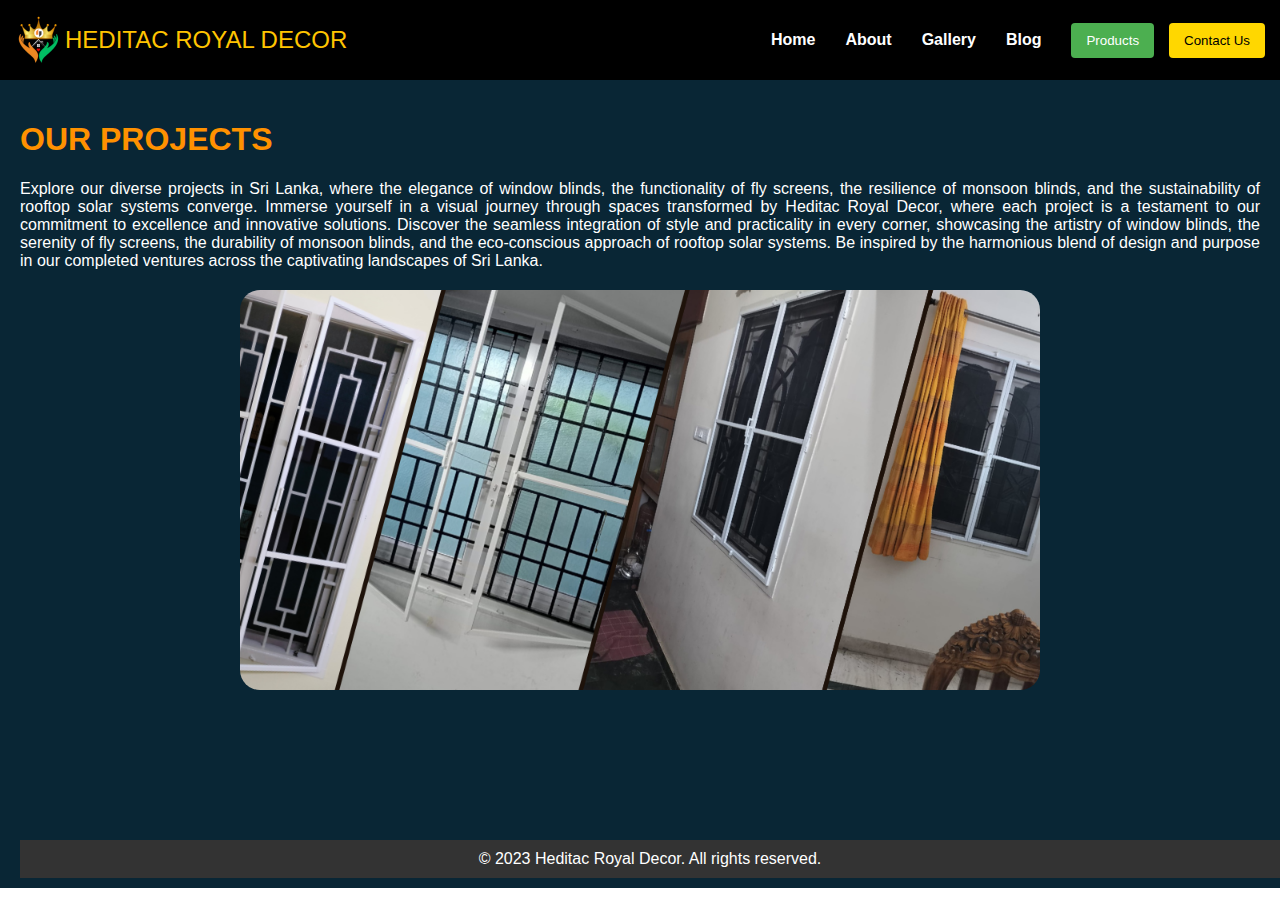
<file: gallery.html>
<!DOCTYPE html>
<html lang="en">
<head>
  <meta charset="UTF-8">
  <meta name="viewport" content="width=device-width, initial-scale=1.0">
  <link rel="stylesheet" href="./styles.css">
  <title>heditac.lk Gallery</title>
</head>
<header>
  <div class="container">
      <div class="logo head"><img src="./images/LOGO/logo 50px.png" alt="Website Logo"></a>
        <div class="brand">HEDITAC ROYAL DECOR</div>
      </div>
      
      <div class="menu-toggle" id="mobile-menu-toggle">&#9776;</div>
      <div class="nav-manu1">
        <nav class="nav-menu">
          <ul>
              <li><a href="index.html">Home</a></li>
              <li><a href="about.html">About</a></li>
              <li><a href="gallery.html">Gallery</a></li>
              <li><a href="blog.html">Blog</a></li>
              <li class="product-list">
                  <button class="products-button" onclick="toggleProductList()">Products</button>
                  <ul class="product-dropdown">
                      <li><a href="flyscreens.html">Fly Screens</a></li>
                  </ul>
              </li>
              <button class="contact-button" onclick="openPopup()">Contact Us</button>
          </ul>
      </nav>
      </div>
  </div>
  </div>
  </div>
</header>


<body>
  <div class="gallery">
    <div class="gallery-left">
      <h1>OUR PROJECTS</h1>
      <p>Explore our diverse projects in Sri Lanka, where the elegance of window blinds, the functionality of fly screens, the resilience of monsoon blinds, and the sustainability of rooftop solar systems converge. Immerse yourself in a visual journey through spaces transformed by Heditac Royal Decor, where each project is a testament to our commitment to excellence and innovative solutions. Discover the seamless integration of style and practicality in every corner, showcasing the artistry of window blinds, the serenity of fly screens, the durability of monsoon blinds, and the eco-conscious approach of rooftop solar systems. Be inspired by the harmonious blend of design and purpose in our completed ventures across the captivating landscapes of Sri Lanka.</p>
    </div>
     <div class="gallery-right">
    <div class="gallerypage">
    <div id="gallery-carousel" class="gallery-carousel1">
    <div class="carousel-inner">
        <div class="carousel-item">
            <img src="./images/gallery/1.png" alt="Image 1">
        </div>
        <div class="carousel-item">
            <img src="./images/gallery/2.png " alt="Image 2">
        </div>
        <div class="carousel-item">
          <img src="./images/gallery/3.png " alt="Image 2">
      </div>
    
    </div>
  </div>
  </div>
  
  
  </div>
 
 
  
  <section class="contactformsection">
    <div id="popup1">
        <div id="closeBtn" onclick="closePopup1()">X</div>
        <h2>Contact Form</h2>
        <form id="contactForm" onsubmit="submitForm()">
            <label for="name">Name:</label>
            <input type="text" id="name" required><br>
    
            <label for="email">Email:</label>
            <input type="email" id="email" required><br>
    
            <label for="phone">Phone:</label>
            <input type="tel" id="phone" required><br>
    
            <label for="inquiry">Your Inquiry:</label>
            <textarea id="inquiry" required></textarea><br>
    
            <input type="submit" value="Submit">
        </form>
    </div>
    </section>
    
    
    <footer class="glafoot">
      &copy; 2023 Heditac Royal Decor. All rights reserved.
    </footer>
    
      <!-- Rest of your website content goes here -->
    <script src="./script.js"></script>
</body>
</html>
</file>
<file: styles.css>
body {
  margin: 0;
  font-family: 'Arial', sans-serif;
}

/*hero btn*/
#popup1 {
  display: none;
  position: fixed;
  top: 50%;
  left: 50%;
  transform: translate(-50%, -50%);
  padding: 20px;
  background-color: #fff;
  border-radius: 8px;
  box-shadow: 0 0 15px rgba(0, 0, 0, 0.2);
  z-index: 1000;
  width: 90%;
  max-width: 400px;
  text-align: center;
  overflow: hidden;
}

#popup1 h2 {
  color: #333;
}

#popup1 form {
  margin-top: 20px;
}

#popup1 label {
  display: block;
  margin-bottom: 8px;
  color: #555;
}

#popup1 input,
#popup1 textarea {
  width: 100%;
  padding: 10px;
  margin-bottom: 15px;
  box-sizing: border-box;
  border: 1px solid #ccc;
  border-radius: 4px;
  font-size: 14px;
}

#popup1 input[type="submit"] {
  background-color: #4CAF50;
  color: #fff;
  cursor: pointer;
}

#popup1 input[type="submit"]:hover {
  background-color: #45a049;
}

#popup1 #closeBtn {
  position: absolute;
  top: 10px;
  right: 10px;
  cursor: pointer;
  font-size: 18px;
  color: #888;
}

.overlay {
  display: none;
  position: fixed;
  top: 0;
  left: 0;
  width: 100%;
  height: 100%;
  background: rgba(0, 0, 0, 0.5);
  z-index: 900;
}

/* Responsive Styles */
@media (max-width: 600px) {
  #popup1 {
      width: 50%;
      margin: auto
      
      
  }
}



/* Mobile Menu Styles */
.mobile-menu {
  display: none;
  position: fixed;
  top: 10px;
  right: 10px;
  font-size: 24px;
  color: #333;
  cursor: pointer;
}

@media (max-width: 600px) {
  .mobile-menu {
      display: block;
  }

  #popup1 {
      top: 0;
      transform: translate(-50%, 0);
      max-width: 100%;
      height: 100%;
      overflow-y: scroll;
  }
}
/*hero btn end*/
.container {
  display: flex;
  align-items: center;
  justify-content: space-between;
  padding: 15px;
  background-color:#000000   ;
  color: #fff;
}

.head{
  display: flex;
  align-items: center;
  justify-content: center;
}

.logo img {
  max-height: 50px;
}

.brand {
  font-size: 1.5em;
  color:rgb(255, 196, 0) ;
  margin-left: 0px;
}

.menu-toggle {
  display: none;
  font-size: 1.5em;
  cursor: pointer;
}

.nav-menu {
  display: flex;
}
.nav-menu ul {
  list-style: none;
  padding: 0;
  margin: 0;
  display: flex;
  align-items: center;
  
}

.nav-menu li {
  margin: 0 15px;
}

.nav-menu a {
  text-decoration: none;
  color: #fff;
  font-weight: bold;
  transition: color 0.3s;
}

.nav-menu a:hover {
  color: #ffd700; /* Change color on hover */
}

.product-list {
  position: relative;
}

.product-dropdown {
  display: none;
  position: absolute;
  top: 100%;
  left: 0;
  background-color: #555;
  box-shadow: 0 8px 16px rgba(0, 0, 0, 0.1);
  width: 200px;
}

.product-dropdown {
  display: none;
  position: absolute;
  top: 100%;
  left: 0;
  background-color: #333;
  box-shadow: 0 8px 16px rgba(0, 0, 0, 0.1);
}

.product-dropdown li a {
  display: block;
  color :rgb(235, 219, 0);
  text-align: center;
  padding: 12px;
  text-decoration: none;
  border-radius: 20px;
}

.product-dropdown li a:hover {
  background-color: rgb(235, 219, 0);
  color: black;
}
.products-button {
  background-color: #4CAF50;
  color: #fff;
  padding: 10px 15px;
  border: none;
  border-radius: 4px;
  cursor: pointer;
  transition: background-color 0.3s ease;
}

.contact-button{
  background-color: #ffd700;
    color: black;
    padding: 10px 15px;
    border: none;
    border-radius: 4px;
    cursor: pointer;
    transition: background-color 0.3s ease;
}

.contact-button :hover{
  background-color: #bdbdbd;
}
@media only screen and (max-width: 768px) {
  .container {
      flex-direction: column;
      align-items: center;
  }

  .menu-toggle {
      display: block;
      align-items: center;
      float: right;
  }

  .nav-menu {
      display: none;
      width: 100%;
      text-align: center;
  }

  .nav-menu.active {
      display: flex;
  }

  .nav-menu ul {
      flex-direction: column;
  }

  .nav-menu li {
      margin: 10px 0;
  }

  .dropdown-menu {
      position: static;
      display: none;
      background-color: transparent;
      box-shadow: none;
  }

  .dropdown:hover .dropdown-menu {
      display: none;
  }
}


  
  
  /*header mobile*/

  /*hero*/
  .hero{
    background-color: #092635;
    display: flex;
  
  }

  .heroimg{
    width: 50%;
    padding-left: 20%;
    
  }

  .heroimg1{

    margin: auto;
  }
  

  .heroleft{
    background-color: #B6BBC4;
    width: 25%;
    max-height: 500px;
    justify-content: left;

  }


  .heroleft img{
    width: 100%;
    height: 100%;
  }
  .heroleft1{
    display: none;
  }

  @media only screen and (max-width: 768px){
    .hero{
      display: block;
    }

    .heroleft{
      width: 100%;
     display: none;
    }

  .heroimg{
    width: 100%;
    margin-top: 0%;
    margin-bottom: 0%;
    padding: 0px ;
  }

  .heroleft1{
    display: block;
    background-color: #161A30;
    width: 100%;
    padding: 5px;
  }
.leftimg1{
  width: 100%;
 
}

  
  }

  /*end hero*/

  /*galary*/

  #gallery-carousel {
    position: relative;
    width: 100%;
    max-width: 800px; /* Adjust the maximum width as needed */
    overflow: hidden;
    margin-top: 20px;
}

.carousel-inner {
    display: flex;
    transition: transform 0.5s ease-in-out;
}

.carousel-item {
    min-width: 100%;
    box-sizing: border-box;
}

.carousel-item img {
    width: 100%;
    height: auto;
    display: block;
}

.carousel-controls {
    position: absolute;
    top: 50%;
    width: 100%;
    display: flex;
    justify-content: space-between;
    transform: translateY(-50%);
}

.carousel-control {
    color: white;
    font-size: 24px;
    cursor: pointer;
}

/*who we*/
.us{
  padding: 10px 20px ;
  background-color: #B6BBC4 ;
  display: flex;
}
.whowe{
  width: 50%;
  text-align: justify;
  justify-content: center;
  padding: 10px
}

.whowe h2{
color: #31304D;
}

.featureimg {

height: 75px;
display: flex;
}

/*who we mobile*/



@media only screen and (max-width: 768px){
  .us{
    display: block; 
  }
  .whowe{
    text-align: justify;
    width: 100%;
    padding: 0%;
  }

  .whowe h2,h3{
    text-align: center;

  }
  .featureimg{
    padding: 0%;
  }
}


/*why should*/

@keyframes colorChange {
  0% { color: black; }
  50% { color: red; } /* Change to your desired color */
  100% { color: black; }
}

.whysect {
  animation: colorChange 3s infinite; /* Adjust the duration as needed */
  text-align: center;
  justify-content: center;
  padding-top: 20px;
  padding-bottom: 20px;
  background-color: #ffbb00;
  margin-top: 0%;
  font-size: 2.5rem;
  margin-bottom: 0%;
}

.custom-carousel-container {
  width: 100%;
  margin-top: 0px;
  overflow: hidden;
  background-color: #EF4040;
  color: white;
}

.custom-carousel-container p{
  font-size: 1.2rem;
}

.custom-carousel-wrapper {
  display: flex;
  transition: transform 0.5s ease-in-out;
}

.custom-carousel-item {
  flex: 0 0 33.33%; /* Show three items at a time */
  box-sizing: border-box;
  padding: 10px;
  text-align: center;
  justify-content: center;
  padding: 20px;
}

.custom-carousel-item p{
  text-align: center;
}

.custom-carousel-item h2{
  color: yellow;
  font-size: 2rem;
  
}
.custom-carousel-item img {
  max-width: 100%;
  height: auto;
  border-radius: 8px;
}

.custom-carousel-controls {
  display: flex;
  justify-content: space-between;
  margin-top: 10px;
  padding: 10px 20px;
}

.custom-control-button {
  display: none;
  background-color: #3498db;
  color: #fff;
  border: none;
  padding: 5px 10px;
  cursor: pointer;
  border-radius: 5px;
}

@media only screen and (max-width: 768px) {
  .custom-carousel-item {
      flex: 0 0 100%; 
}

.custom-carousel-controls{
  display: none;
}
.whysect{
  font-size: 2rem;
  padding-top: 50px;
}
}

@media (min-width: 768px) {
  /* Desktop styles */
  .custom-carousel-item {
      flex: 0 0 100%; }
  }

  /*popup*/

 
/*end popup*/

/*contact foam*/
.contact-container {
  display: flex;
  justify-content: space-around;
  max-width: 100%;
  margin:  auto;
  background-color: #161A30;
  box-shadow: 0 0 20px rgba(0, 0, 0, 0.1);
  overflow: hidden;
}

.contact-info-container {
  flex: 1;
  padding: 20px;
  box-sizing: border-box;
  background-color: #161A30;
  color: #ffffff;
}

.contact-info-container h2 {
  color: #ffffff;
}

.contact-info-container p {
  margin: 10px 0;
}

.highlight-phone {
  cursor: pointer;
  color: #ffffff;
}

.contact-form-container {
  flex: 1;
  padding: 20px;
  box-sizing: border-box;
  background-color: #161A30;
  color: #ffffff;
}

.contact-form-container h2 {
  color: #888;
}

.contact-form-container label {
  display: block;
  margin-bottom: 8px;
  color: #888;
}

.contact-form-container input,
.contact-form-container textarea {
  width: 100%;
  padding: 12px;
  margin-bottom: 20px;
  box-sizing: border-box;
  border: 1px solid #cccccc;
  border-radius: 6px;
  font-size: 16px;
}

.contact-form-container input[type="submit"] {
  background-color: #28a745;
  color: #ffffff;
  cursor: pointer;
  border: none;
  padding: 12px 20px;
  font-size: 18px;
  transition: background-color 0.3s ease;
}

.contact-form-container input[type="submit"]:hover {
  background-color: #218838;
}

@media (max-width: 768px) {
  .contact-container {
      flex-direction: column;
      align-items: center;
  }

  .contact-info-container,
  .contact-form-container {
      width: 100%;
  }
.map{
  width: 90%;
  margin: auto;
padding: 5px;
padding-left: 15px;
}
}
/*contact details*/

/*popupadv*/
.popup-container {
  display: none;
  position: fixed;
  top: 0;
  left: 0;
  width: 100%;
  height: 100%;
  background: rgba(0, 0, 0, 0.5);
  display: flex;
  justify-content: center;
  align-items: center;
}

.popup-content {
  background: rgb(252, 151, 0);
  padding: 30px;
  padding-bottom: 10px;
  text-align: center;
  border-radius: 12px;
  box-shadow: 0 0 10px rgba(0, 0, 0, 0.2);
  position: relative; /* Added for positioning the manual close button */
}

/* Close button styles */
.close-button {
  color: #333;
  font-size: 28px;
  font-weight: bold;
  cursor: pointer;
  position: absolute;
  top: 10px;
  right: 10px;
  transition: color 0.3s ease;
}

.close-button:hover,
.close-button:focus {
  color: #000;
}

/* Manual close button styles */
.manual-close-button {
  background-color: rgb(255, 0, 0);
  color: #fff;
  padding: 10px 20px;
  font-size: 16px;
  border: none;
  border-radius: 4px;
  cursor: pointer;
  display: block;
  margin: 20px auto; /* Center the button */
}

.manual-close-button:hover,
.manual-close-button:focus {
  background-color: #000;
}

@media (max-width: 768px)  {
  .popup-container {
      width:  80%;
      margin: 0 auto;
      padding: 25px;
      
  }

  .popup-content {
      padding: 5px;
  }
  .popup-container img{
    width: 75%;
  }
}
/*popupadv*/

/*about us*/

body {
  font-family: Arial, sans-serif;
  margin: 0;
  padding: 0;
  box-sizing: border-box;
  align-items: center;
}

header {
  background-color: #092635;
  color: #fff;
  text-align: center;
  margin: 0%;
}

.about{
  background-color :#092635;
  margin-top: 0%;
  padding: 20px;
}

.about h2{
  color: #ffae00;
}


.product, .why-choose-us {
  margin-bottom: 20px;
}

.aboutsec{
  padding-left: 20px ;
  padding-right: 20px;
  width: 75%;
  margin: auto;
  text-align: center;

}
.aboutsec p{
  text-align: justify;
}

.aboutproduct{
  padding-left: 20px ;
  padding-right: 20px;
  width: 75%;
  margin: auto;
  text-align: center;
}

.why-choose-us{
  padding: 10px;
  width: 100%;
  margin: auto;
  text-align: center;
  background-color: red;
  color: white;
}
.why-choose-us ul li{
line-height: 50px;
font-size: 1rem;
list-style: none;
align-items: center;
text-align: left;
font-weight: 600;

}
.product img {
  max-width: 100%;
  height: auto;
  border-radius: 8px;
  margin-top: 10px;
}

footer {
  background-color: #333;
  color: #fff;
  text-align: center;
  padding: 10px;
   bottom: 0; 
   width: 100%;
}

@media (max-width: 768px) {
  .product, .why-choose-us {
      margin-bottom: 10px;
  }

  header {
      padding: 10px 0;
  }

  .product img {
      margin-top: 0;
  }

  .aboutproduct{
    width: 50%;
    padding: 10px;
  }
  .aboutproduct p{
    text-align: justify;
    padding: 20px;
  }
  .aboutproduct img{
    width: 100%;
  }
  .why-choose-us{
  padding: 0%;
  padding-bottom: 10px;
  padding-top: 10px;
    width: 80%;
    font-size: small;
    margin-bottom: 0%;
    
  }
  .why-choose-us ul li{
    line-height: normal;
    font-size: 0.5rem;
    text-align: left;
  }
  footer{
    padding-top: 10px;
  }
}


/*blog*/


main {
  max-width: 100%;
  margin:  auto;
  padding: 5px 30px;
  background-color: #092635;
  box-shadow: 0 0 10px rgba(0, 0, 0, 0.1);
  color: white;
}

main h1{
  text-align: center;
}

.article {
  display: block;
}

.post-navigation {
  text-align: center;
  margin-top: 20px;
}

.aboutbutton {
  background-color: #3498db;
  color: #fff;
  padding: 10px 20px;
  border: none;
  cursor: pointer;
  font-size: 16px;
  margin-right: 10px;
  
}

.article h1{
  font-size: 2rem;
  color: #ff9100;
}
.blogheader{
  
  padding: 10px;
  background-color: #092635;
}

.article p{
  text-align: justify;
}

.galfoot{
  width: 100%;
  bottom: 0%;
  position: fixed;
  margin: auto;
}
.article img{
  max-width: 20%;
  border-radius: 50%;
}

@media (max-width: 768px){
  .article h1{
    font-size: 2rem;
    text-align: center;
  }
}

.article img{
  display: block;
 margin: auto;
 width: 40%;
}

/* product popup*/

/*product popup end*/

/*galary page*/
.gallery img{
  border-radius: 20px;
}

.gallery{
  display: block;
  padding: 20px;
  justify-content: space-between;
  background-color: #092635;
  padding-bottom: 10px;
}

.gallery-left{
  
  color: #ff9100;
  text-align: justify;
  justify-content: center;
  width: 100%;
}

.gallery-left p{
  color: white;
}
.gallery-right{
  max-width: 75%;
  margin: auto;
  padding: 0%;
}

.gallery-carousel1{

  position: relative;
    width: 75%;
    max-width: 100px; /* Adjust the maximum width as needed */
    overflow: hidden;
    margin-top: 20px;
    margin: auto;
    padding-bottom: 150px;
}
@media (max-width: 768px){
  .gallery-right{
    max-width: 100%;
    padding: 0%;
  }
.gallery h1{
  text-align: center;
}

}
/*gallery page end*/
</file>
